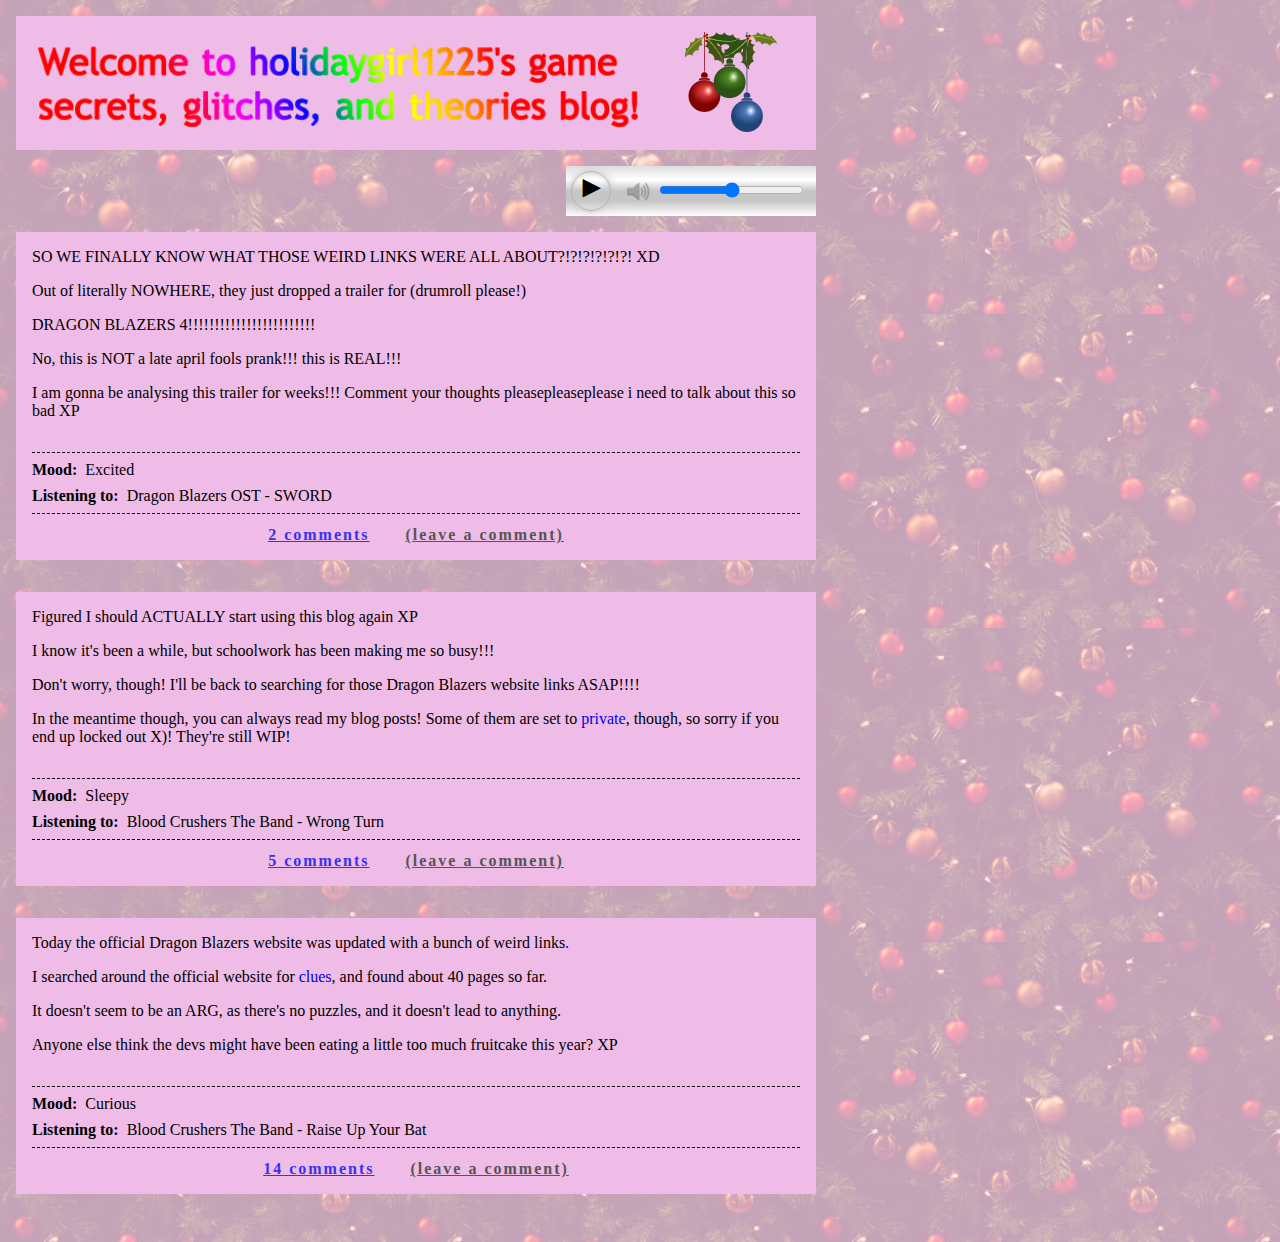
<file: index.html>
<html lang='en'>

<!-- Mirrored from deltarune.com/code/ by HTTrack Website Copier/3.x [XR&CO'2014], Wed, 18 Jun 2025 15:19:08 GMT -->
<!-- Added by HTTrack --><meta http-equiv="content-type" content="text/html;charset=utf-8" /><!-- /Added by HTTrack -->
<head>
  <meta content='text/html; charset=UTF-8' http-equiv='Content-Type'>
  <meta charset='utf-8'>
  <meta content='width=device-width' name='viewport'>
  <meta content='noindex' name='robots'>
  <title>Welcome to holidaygirl1225's game secrets, glitches, and theories blog!</title>
  <link href='assets/css/journal.css' rel='stylesheet' type='text/css'>
</head>
<body class='body'>
  <script src='assets/javascripts/jquery.js'></script>
  <div class='wrapper'>
    <h1 class='header'>
      
      <img alt='Welcome to holidaygirl1225&#39;s game secrets, glitches, and theories blog!' class='welcome' src='assets/images/welcome.png'>
      <img alt='Happy Holidays' class='ornament' src='assets/images/xmas.png'>
      
    </h1>

    
    <div class='music really-player-container'>
      <div class='really-player'>
        <button aria-label='Play' class='play-button'></button>
        <img aria-hidden='true' class='volume-icon' src='assets/images/volume.png'>
        <input aria-label='Volume' class='volume' max='100' min='0' type='range' value='50'>
        <audio loop volume='0.5'>
          <source src='assets/audio/gingerbread-house.mp3' type='audio/mp3'>
        </audio>
      </div>
    </div>
    
    <main>
	    <div class='post'>
<p>SO WE FINALLY KNOW WHAT THOSE WEIRD LINKS WERE ALL ABOUT?!?!?!?!?!?! XD</p>
<p>Out of literally NOWHERE, they just dropped a trailer for (drumroll please!)</p>
<p>DRAGON BLAZERS 4!!!!!!!!!!!!!!!!!!!!!!!!</p>
<p>No, this is NOT a late april fools prank!!! this is REAL!!!</p>
<p>I am gonna be analysing this trailer for weeks!!! Comment your thoughts pleasepleaseplease i need to talk about this so bad XP</p>
<div class='post-footer'>
<div class='mood'>
<strong>Mood:</strong>
<span>Excited</span>
</div>
<div class='listening-to'>
<strong>Listening to:</strong>
<span>Dragon Blazers OST - SWORD</span>
</div>
</div>
<div class='comments-footer'>
<a href='comments/post3.html'>2 comments</a>
<a class='disabled' href='#' title='Website owner only allows registered users to comment.'>(leave a comment)</a>
</div>
</div>

      <div class='post'>
<p>Figured I should ACTUALLY start using this blog again XP</p>
<p>I know it's been a while, but schoolwork has been making me so busy!!!</p>
<p>Don't worry, though! I'll be back to searching for those Dragon Blazers website links ASAP!!!!</p>
<p>In the meantime though, you can always read my blog posts! Some of them are set to <a href='when_heaven_met_hell/when_heaven_met_hell.html'>private</a>, though, so sorry if you end up locked out X)! They're still WIP!</p>
<div class='post-footer'>
<div class='mood'>
<strong>Mood:</strong>
<span>Sleepy</span>
</div>
<div class='listening-to'>
<strong>Listening to:</strong>
<span>Blood Crushers The Band - Wrong Turn</span>
</div>
</div>
<div class='comments-footer'>
<a href='comments/post2.html'>5 comments</a>
<a class='disabled' href='#' title='Website owner only allows registered users to comment.'>(leave a comment)</a>
</div>
</div>

      <div class='post'>
<p>Today the official Dragon Blazers website was updated with a bunch of weird links<a href="https://deltarune.com/chapter1">.</a></p>
<p>I searched around the official website for <a href="https://deltarune.com/egg">clues</a>, and found about 40 pages so far.</p>
<p>It doesn't seem to be an ARG, as there's no puzzles, and it doesn't lead to anything.</p>
<p>Anyone else think the devs might have been eating a little too much fruitcake this year? XP</p>
<div class='post-footer'>
<div class='mood'>
<strong>Mood:</strong>
<span>Curious</span>
</div>
<div class='listening-to'>
<strong>Listening to:</strong>
<span>Blood Crushers The Band - Raise Up Your Bat</span>
</div>
</div>
<div class='comments-footer'>
<a href='comments/post1.html'>14 comments</a>
<a class='disabled' href='#' title='Comments Disabled'>(leave a comment)</a>
</div>
</div>

    </main>

  </div>

  
  <script src='assets/javascripts/reallyplayer.js'></script>
  
  <script defer>if(!window.plausibleloaded){window.plausibleloaded=true;var onloadfunc = function() {!function(){"use strict";var t=window.location,e=window.document;function a(t,e){t&&console.warn("Ignoring Event: "+t),e&&e.callback&&e.callback()}function n(n,i){if(/^localhost$|^127(\.[0-9]+){0,2}\.[0-9]+$|^\[::1?\]$/.test(t.hostname)||"file:"===t.protocol)return a("localhost",i);if(window._phantom||window.__nightmare||window.navigator.webdriver||window.Cypress)return a(null,i);try{if("true"===window.localStorage.plausible_ignore)return a("localStorage flag",i)}catch(r){}var l={},o=(l.n=n,l.u=t.href,l.d="deltarune.com",l.r=e.referrer||null,i&&i.meta&&(l.m=JSON.stringify(i.meta)),i&&i.props&&(l.p=i.props),new XMLHttpRequest);o.open("POST.html","https://plausible.fangamer.eu/api/event",!0),o.setRequestHeader("Content-Type","text/plain"),o.send(JSON.stringify(l)),o.onreadystatechange=function(){4===o.readyState&&i&&i.callback&&i.callback()}}e.currentScript;var i=window.plausible&&window.plausible.q||[];window.plausible=n;for(var r,l=0;l<i.length;l++)n.apply(this,i[l]);function o(){r!==t.pathname&&(r=t.pathname,n("pageview"))};o();}();}; onloadfunc();}</script>
  
<script defer src="https:///beacon.min.js/" integrity="" data-cf-beacon='{"version":"2024.11.0","token":"377f50f2716b474ea394c9bbd3aaef87","ic_tag":null,"r":1,"server_timing":{"name":{"cfCacheStatus":true,"cfExtPri":true,"cfL4":true,"cfSpeedBrain":true},"location_startswith":null}}'false crossorigin="anonymous"></script>
</body>

<!-- Mirrored from deltarune.com/code/ by HTTrack Website Copier/3.x [XR&CO'2014], Wed, 18 Jun 2025 15:19:10 GMT -->
</html>
</file>
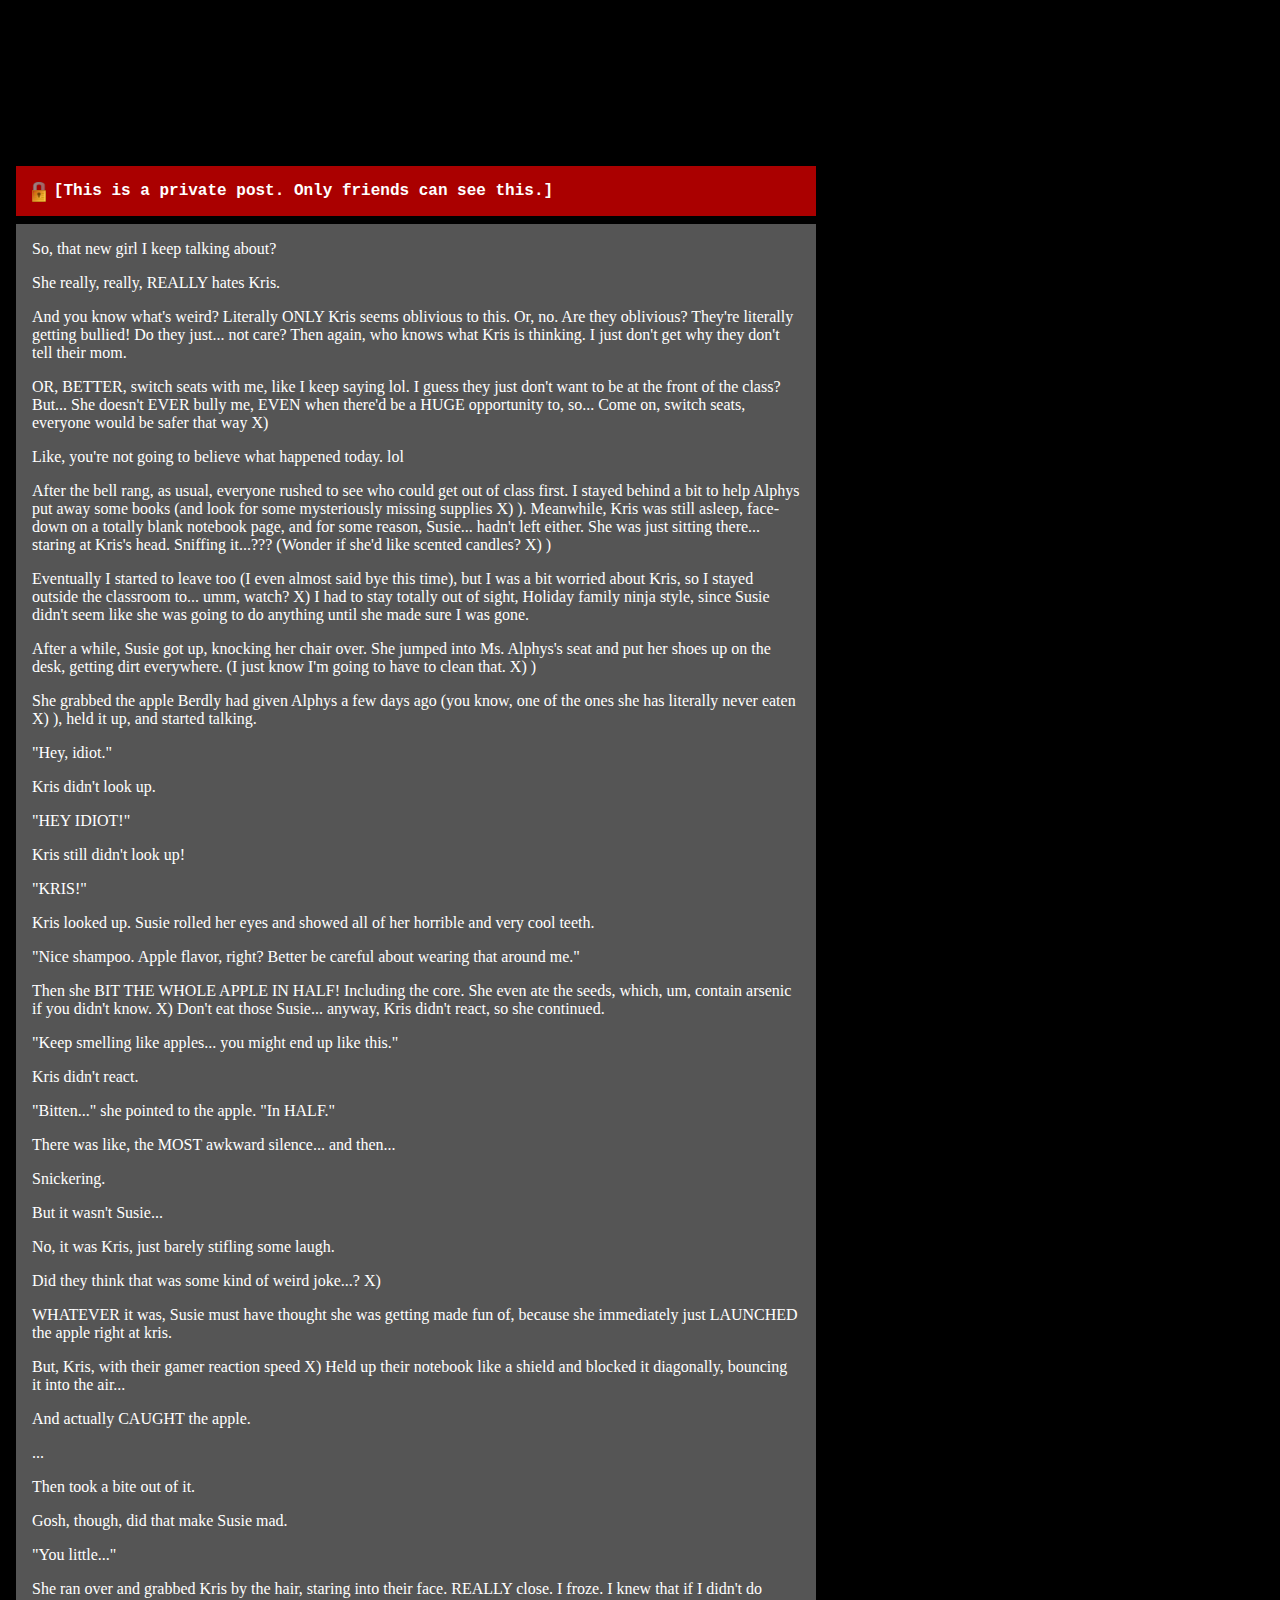
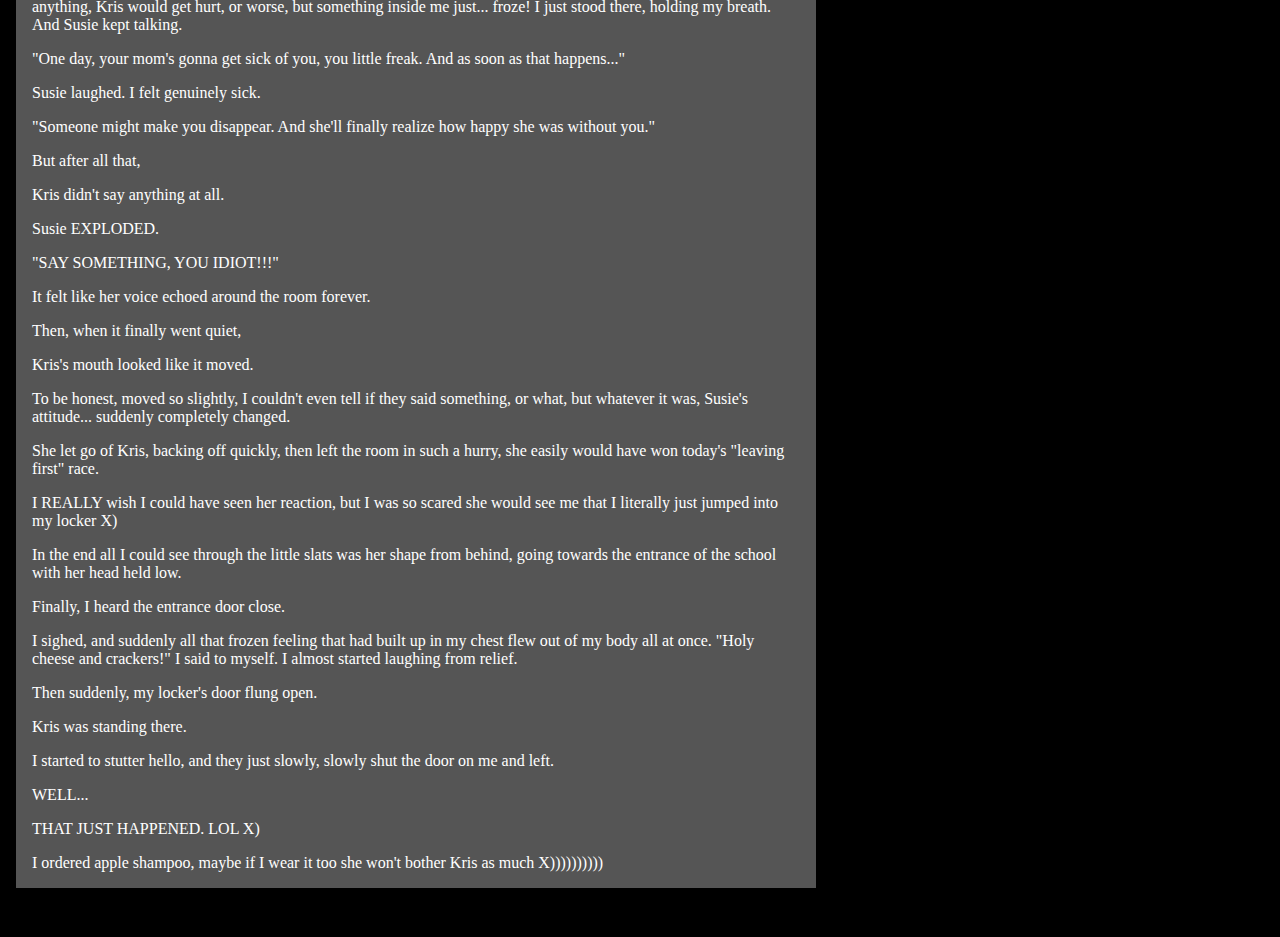
<file: 0TEMPLATEprivateblackblog/index.html>
<html lang='en'>

<!-- Mirrored from deltarune.com/the_n3w3st_g1rl_g1rl/ by HTTrack Website Copier/3.x [XR&CO'2014], Wed, 18 Jun 2025 15:25:48 GMT -->
<!-- Added by HTTrack --><meta http-equiv="content-type" content="text/html;charset=utf-8" /><!-- /Added by HTTrack -->
<head>
  <meta content='text/html; charset=UTF-8' http-equiv='Content-Type'>
  <meta charset='utf-8'>
  <meta content='width=device-width' name='viewport'>
  <meta content='noindex' name='robots'>
  <title>Welcome to holidaygirl1225's game secrets, glitches, and theories blog!</title>
  <link href='../assets/css/journal.css' rel='stylesheet' type='text/css'>
</head>
<body class='dark'>
  <script src='../assets/javascripts/jquery.js'></script>
  <div class='wrapper'>
    <h1 class='header'>
      
      <img alt='Welcome to holidaygirl1225&#39;s game secrets, glitches, and theories blog!' class='welcome' src='../assets/images/welcome.png'>
      <img alt='Happy Holidays' class='ornament' src='../assets/images/xmas.png'>
      
    </h1>

    

    <main>
      <div class='alert'>
<img alt='Lock' class='icon' src='../assets/images/lock.png'>
<span>[This is a private post. Only friends can see this.]</span>
</div>
<div class='post'>
<p>So, that new girl I keep talking about?</p>
<p>She really, really, REALLY hates Kris.</p>
<p>And you know what's weird? Literally ONLY Kris seems oblivious to this. Or, no. Are they oblivious? They're literally getting bullied! Do they just... not care? Then again, who knows what Kris is thinking. I just don't get why they don't tell their mom.</p>
<p>OR, BETTER, switch seats with me, like I keep saying lol. I guess they just don't want to be at the front of the class? But... She doesn't EVER bully me, EVEN when there'd be a HUGE opportunity to, so... Come on, switch seats, everyone would be safer that way X)</p>
<p>Like, you're not going to believe what happened today. lol</p>
<p>After the bell rang, as usual, everyone rushed to see who could get out of class first. I stayed behind a bit to help Alphys put away some books (and look for some mysteriously missing supplies X) ). Meanwhile, Kris was still asleep, face-down on a totally blank notebook page, and for some reason, Susie... hadn't left either. She was just sitting there... staring at Kris's head. Sniffing it...??? (Wonder if she'd like scented candles? X) )</p>
<p>Eventually I started to leave too (I even almost said bye this time), but I was a bit worried about Kris, so I stayed outside the classroom to... umm, watch? X) I had to stay totally out of sight, Holiday family ninja style, since Susie didn't seem like she was going to do anything until she made sure I was gone.</p>
<p>After a while, Susie got up, knocking her chair over. She jumped into Ms. Alphys's seat and put her shoes up on the desk, getting dirt everywhere. (I just know I'm going to have to clean that. X) )</p>
<p>She grabbed the apple Berdly had given Alphys a few days ago (you know, one of the ones she has literally never eaten X) ), held it up, and started talking.</p>
<p>"Hey, idiot."</p>
<p>Kris didn't look up.</p>
<p>"HEY IDIOT!"</p>
<p>Kris still didn't look up!</p>
<p>"KRIS!"</p>
<p>Kris looked up. Susie rolled her eyes and showed all of her horrible and very cool teeth.</p>
<p>"Nice shampoo. Apple flavor, right? Better be careful about wearing that around me."</p>
<p>Then she BIT THE WHOLE APPLE IN HALF! Including the core. She even ate the seeds, which, um, contain arsenic if you didn't know. X) Don't eat those Susie... anyway, Kris didn't react, so she continued.</p>
<p>"Keep smelling like apples... you might end up like this."</p>
<p>Kris didn't react.</p>
<p>"Bitten..." she pointed to the apple. "In HALF."</p>
<p>There was like, the MOST awkward silence... and then...</p>
<p>Snickering.</p>
<p>But it wasn't Susie...</p>
<p>No, it was Kris, just barely stifling some laugh.</p>
<p>Did they think that was some kind of weird joke...? X)</p>
<p>WHATEVER it was, Susie must have thought she was getting made fun of, because she immediately just LAUNCHED the apple right at kris.</p>
<p>But, Kris, with their gamer reaction speed X) Held up their notebook like a shield and blocked it diagonally, bouncing it into the air...</p>
<p>And actually CAUGHT the apple.</p>
<p>...</p>
<p>Then took a bite out of it.</p>
<p>Gosh, though, did that make Susie mad.</p>
<p>"You little..."</p>
<p>She ran over and grabbed Kris by the hair, staring into their face. REALLY close. I froze. I knew that if I didn't do anything, Kris would get hurt, or worse, but something inside me just... froze! I just stood there, holding my breath. And Susie kept talking.</p>
<p>"One day, your mom's gonna get sick of you, you little freak. And as soon as that happens..."</p>
<p>Susie laughed. I felt genuinely sick.</p>
<p>"Someone might make you disappear. And she'll finally realize how happy she was without you."</p>
<p>But after all that,</p>
<p>Kris didn't say anything at all.</p>
<p>Susie EXPLODED.</p>
<p>"SAY SOMETHING, YOU IDIOT!!!"</p>
<p>It felt like her voice echoed around the room forever.</p>
<p>Then, when it finally went quiet,</p>
<p>Kris's mouth looked like it moved.</p>
<p>To be honest, moved so slightly, I couldn't even tell if they said something, or what, but whatever it was, Susie's attitude... suddenly completely changed.</p>
<p>She let go of Kris, backing off quickly, then left the room in such a hurry, she easily would have won today's "leaving first" race.</p>
<p>I REALLY wish I could have seen her reaction, but I was so scared she would see me that I literally just jumped into my locker X)</p>
<p>In the end all I could see through the little slats was her shape from behind, going towards the entrance of the school with her head held low.</p>
<p>Finally, I heard the entrance door close.</p>
<p>I sighed, and suddenly all that frozen feeling that had built up in my chest flew out of my body all at once. "Holy cheese and crackers!" I said to myself. I almost started laughing from relief.</p>
<p>Then suddenly, my locker's door flung open.</p>
<p>Kris was standing there.</p>
<p>I started to stutter hello, and they just slowly, slowly shut the door on me and left.</p>
<p>WELL...</p>
<p>THAT JUST HAPPENED. LOL X)</p>
<p>I ordered apple shampoo, maybe if I wear it too she won't bother Kris as much X))))))))))</p>
</div>

    </main>

  </div>

  
  <script defer>if(!window.plausibleloaded){window.plausibleloaded=true;var onloadfunc = function() {!function(){"use strict";var t=window.location,e=window.document;function a(t,e){t&&console.warn("Ignoring Event: "+t),e&&e.callback&&e.callback()}function n(n,i){if(/^localhost$|^127(\.[0-9]+){0,2}\.[0-9]+$|^\[::1?\]$/.test(t.hostname)||"file:"===t.protocol)return a("localhost",i);if(window._phantom||window.__nightmare||window.navigator.webdriver||window.Cypress)return a(null,i);try{if("true"===window.localStorage.plausible_ignore)return a("localStorage flag",i)}catch(r){}var l={},o=(l.n=n,l.u=t.href,l.d="deltarune.com",l.r=e.referrer||null,i&&i.meta&&(l.m=JSON.stringify(i.meta)),i&&i.props&&(l.p=i.props),new XMLHttpRequest);o.open("POST.html","https://plausible.fangamer.eu/api/event",!0),o.setRequestHeader("Content-Type","text/plain"),o.send(JSON.stringify(l)),o.onreadystatechange=function(){4===o.readyState&&i&&i.callback&&i.callback()}}e.currentScript;var i=window.plausible&&window.plausible.q||[];window.plausible=n;for(var r,l=0;l<i.length;l++)n.apply(this,i[l]);function o(){r!==t.pathname&&(r=t.pathname,n("pageview"))};o();}();}; onloadfunc();}</script>
  
<script defer src="https://static.cloudflareinsights.com/beacon.min.js/vcd15cbe7772f49c399c6a5babf22c1241717689176015" integrity="sha512-ZpsOmlRQV6y907TI0dKBHq9Md29nnaEIPlkf84rnaERnq6zvWvPUqr2ft8M1aS28oN72PdrCzSjY4U6VaAw1EQ==" data-cf-beacon='{"rayId":"951bcd1b994c76c6","version":"2025.6.2","r":1,"serverTiming":{"name":{"cfExtPri":true,"cfEdge":true,"cfOrigin":true,"cfL4":true,"cfSpeedBrain":true,"cfCacheStatus":true}},"token":"377f50f2716b474ea394c9bbd3aaef87","b":1}' crossorigin="anonymous"></script>
</body>

<!-- Mirrored from deltarune.com/the_n3w3st_g1rl_g1rl/ by HTTrack Website Copier/3.x [XR&CO'2014], Wed, 18 Jun 2025 15:25:48 GMT -->
</html>
</file>
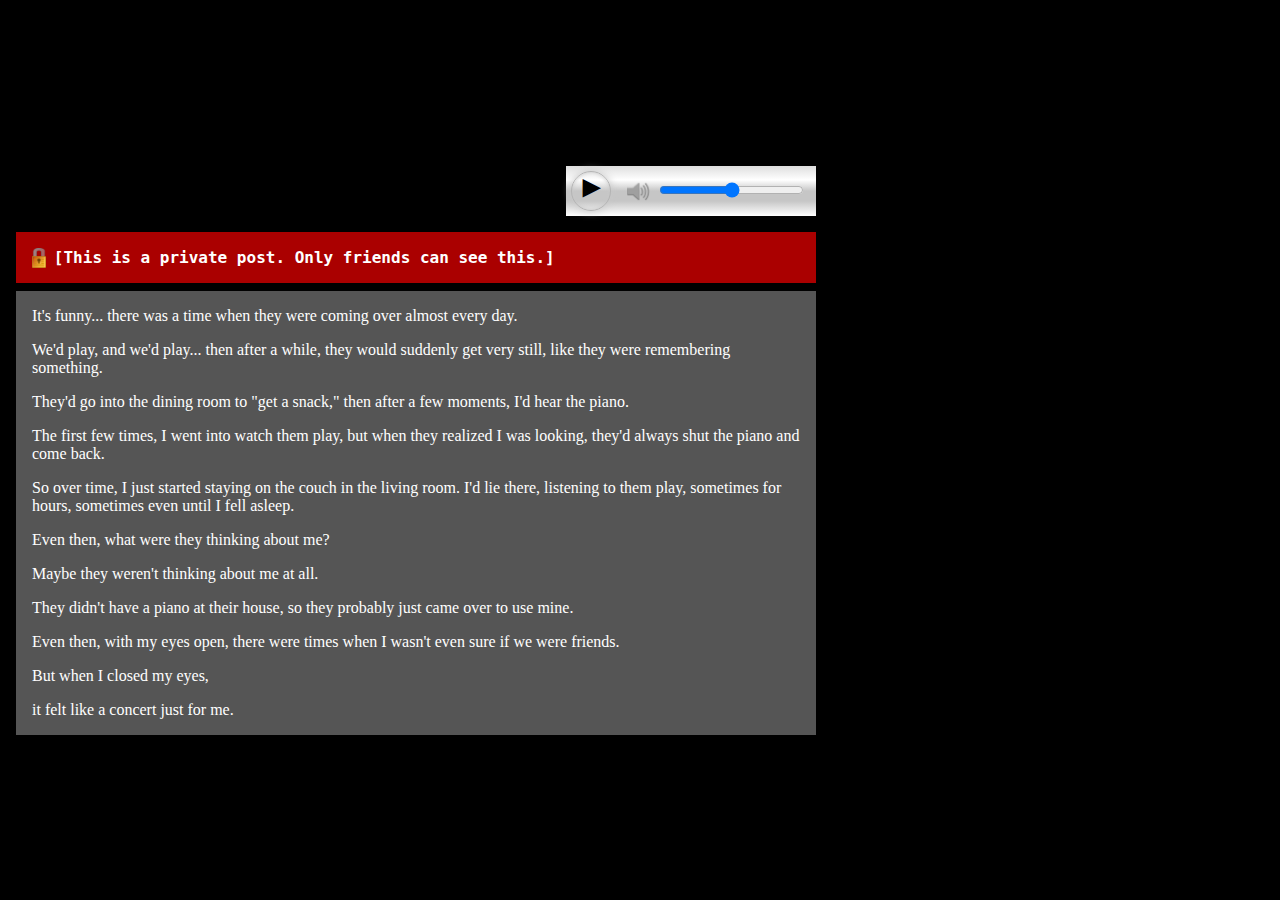
<file: 0TEMPLATEprivateblackblogwmusic/index.html>
<html lang='en'>

<!-- Mirrored from deltarune.com/kris_dreemurr_kris/ by HTTrack Website Copier/3.x [XR&CO'2014], Wed, 18 Jun 2025 15:25:47 GMT -->
<!-- Added by HTTrack --><meta http-equiv="content-type" content="text/html;charset=utf-8" /><!-- /Added by HTTrack -->
<head>
  <meta content='text/html; charset=UTF-8' http-equiv='Content-Type'>
  <meta charset='utf-8'>
  <meta content='width=device-width' name='viewport'>
  <meta content='noindex' name='robots'>
  <title>Welcome to holidaygirl1225's game secrets, glitches, and theories blog!</title>
  <link href='../assets/css/journal.css' rel='stylesheet' type='text/css'>
</head>
<body class='dark'>
  <script src='../assets/javascripts/jquery.js'></script>
  <div class='wrapper'>
    <h1 class='header'>
      
      <img alt='Welcome to holidaygirl1225&#39;s game secrets, glitches, and theories blog!' class='welcome' src='../assets/images/welcome.png'>
      <img alt='Happy Holidays' class='ornament' src='../assets/images/xmas.png'>
      
    </h1>

    
    <div class='music really-player-container'>
      <div class='really-player'>
        <button aria-label='Play' class='play-button'></button>
        <img aria-hidden='true' class='volume-icon' src='../assets/images/volume.png'>
        <input aria-label='Volume' class='volume' max='100' min='0' type='range' value='50'>
        <audio loop volume='0.5'>
          <source src='https://deltarune.com/assets/audio/pianpian.mp3' type='audio/mp3'>
        </audio>
      </div>
    </div>
    

    <main>
      <div class='alert'>
<img alt='Lock' class='icon' src='../assets/images/lock.png'>
<span>[This is a private post. Only friends can see this.]</span>
</div>
<div class='post'>
<p>It's funny... there was a time when they were coming over almost every day.</p>
<p>We'd play, and we'd play... then after a while, they would suddenly get very still, like they were remembering something.</p>
<p>They'd go into the dining room to "get a snack," then after a few moments, I'd hear the piano.</p>
<p>The first few times, I went into watch them play, but when they realized I was looking, they'd always shut the piano and come back.</p>
<p>So over time, I just started staying on the couch in the living room. I'd lie there, listening to them play, sometimes for hours, sometimes even until I fell asleep.</p>
<p>Even then, what were they thinking about me?</p>
<p>Maybe they weren't thinking about me at all.</p>
<p>They didn't have a piano at their house, so they probably just came over to use mine.</p>
<p>Even then, with my eyes open, there were times when I wasn't even sure if we were friends.</p>
<p>But when I closed my eyes,</p>
<p>it felt like a concert just for me.</p>
</div>

    </main>

  </div>

  
  <script src='../assets/javascripts/reallyplayer.js'></script>
  
  <script defer>if(!window.plausibleloaded){window.plausibleloaded=true;var onloadfunc = function() {!function(){"use strict";var t=window.location,e=window.document;function a(t,e){t&&console.warn("Ignoring Event: "+t),e&&e.callback&&e.callback()}function n(n,i){if(/^localhost$|^127(\.[0-9]+){0,2}\.[0-9]+$|^\[::1?\]$/.test(t.hostname)||"file:"===t.protocol)return a("localhost",i);if(window._phantom||window.__nightmare||window.navigator.webdriver||window.Cypress)return a(null,i);try{if("true"===window.localStorage.plausible_ignore)return a("localStorage flag",i)}catch(r){}var l={},o=(l.n=n,l.u=t.href,l.d="deltarune.com",l.r=e.referrer||null,i&&i.meta&&(l.m=JSON.stringify(i.meta)),i&&i.props&&(l.p=i.props),new XMLHttpRequest);o.open("POST.html","https://plausible.fangamer.eu/api/event",!0),o.setRequestHeader("Content-Type","text/plain"),o.send(JSON.stringify(l)),o.onreadystatechange=function(){4===o.readyState&&i&&i.callback&&i.callback()}}e.currentScript;var i=window.plausible&&window.plausible.q||[];window.plausible=n;for(var r,l=0;l<i.length;l++)n.apply(this,i[l]);function o(){r!==t.pathname&&(r=t.pathname,n("pageview"))};o();}();}; onloadfunc();}</script>
  
<script defer src="https://static.cloudflareinsights.com/beacon.min.js/vcd15cbe7772f49c399c6a5babf22c1241717689176015" integrity="sha512-ZpsOmlRQV6y907TI0dKBHq9Md29nnaEIPlkf84rnaERnq6zvWvPUqr2ft8M1aS28oN72PdrCzSjY4U6VaAw1EQ==" data-cf-beacon='{"rayId":"951bcd198fbc7773","version":"2025.6.2","r":1,"serverTiming":{"name":{"cfExtPri":true,"cfEdge":true,"cfOrigin":true,"cfL4":true,"cfSpeedBrain":true,"cfCacheStatus":true}},"token":"377f50f2716b474ea394c9bbd3aaef87","b":1}' crossorigin="anonymous"></script>
</body>

<!-- Mirrored from deltarune.com/kris_dreemurr_kris/ by HTTrack Website Copier/3.x [XR&CO'2014], Wed, 18 Jun 2025 15:25:47 GMT -->
</html>
</file>
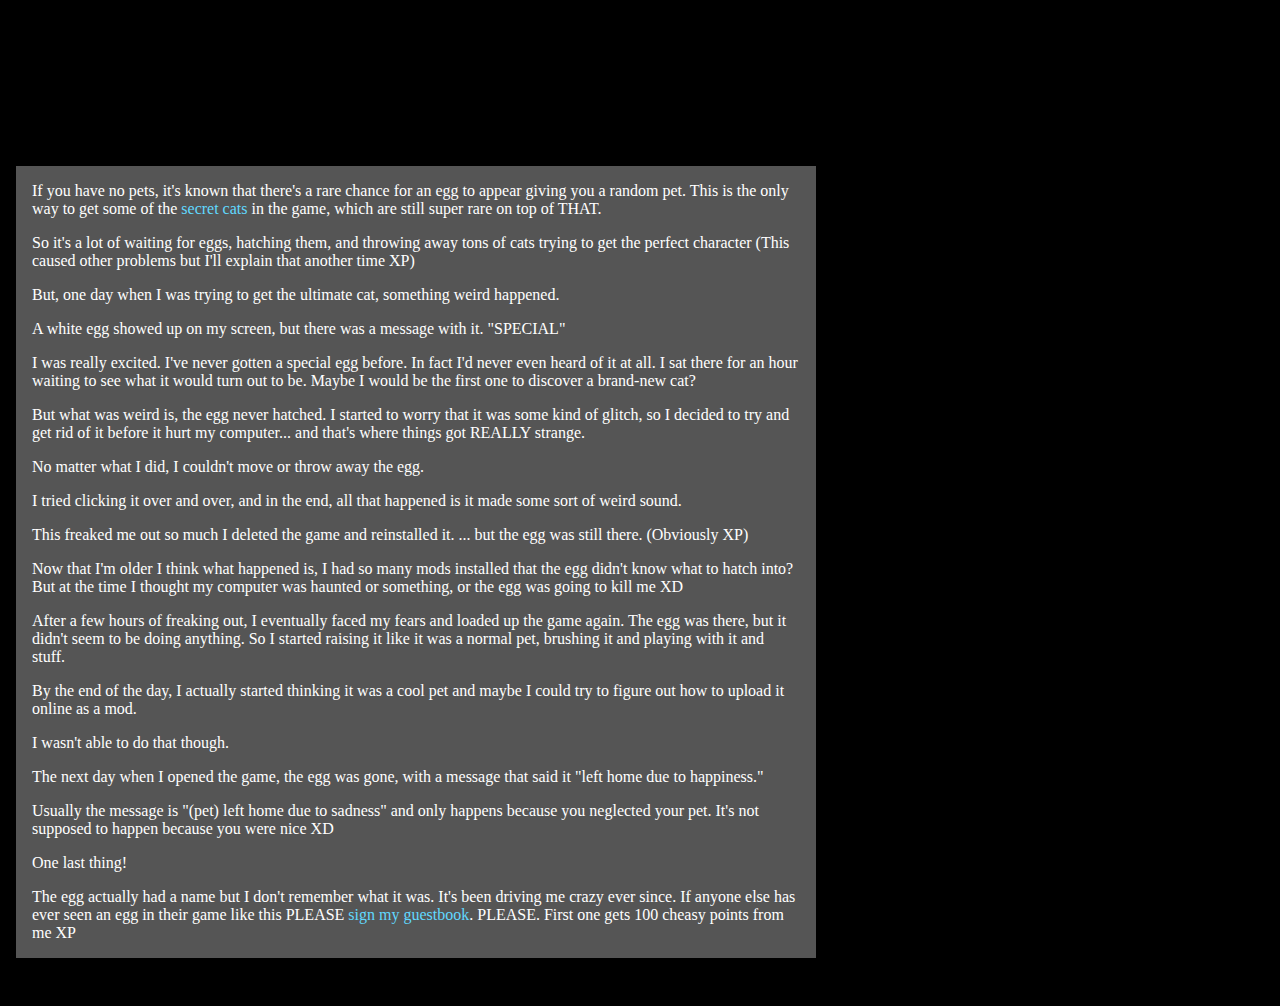
<file: 0TEMPLATEpublicblackblog/index.html>
<html lang='en'>

<!-- Mirrored from deltarune.com/egg/ by HTTrack Website Copier/3.x [XR&CO'2014], Wed, 18 Jun 2025 15:25:45 GMT -->
<!-- Added by HTTrack --><meta http-equiv="content-type" content="text/html;charset=utf-8" /><!-- /Added by HTTrack -->
<head>
  <meta content='text/html; charset=UTF-8' http-equiv='Content-Type'>
  <meta charset='utf-8'>
  <meta content='width=device-width' name='viewport'>
  <meta content='noindex' name='robots'>
  <title>Welcome to holidaygirl1225's game secrets, glitches, and theories blog!</title>
  <link href='../assets/css/journal.css' rel='stylesheet' type='text/css'>
</head>
<body class='dark'>
  <script src='../assets/javascripts/jquery.js'></script>
  <div class='wrapper'>
    <h1 class='header'>
      
      <img alt='Welcome to holidaygirl1225&#39;s game secrets, glitches, and theories blog!' class='welcome' src='../assets/images/welcome.png'>
      <img alt='Happy Holidays' class='ornament' src='../assets/images/xmas.png'>
      
    </h1>

    

    <main>
      <div class='post'>
<p>If you have no pets, it's known that there's a rare chance for an egg to appear giving you a random pet. This is the only way to get some of the <a href="https://deltarune.com/rain">secret cats</a> in the game, which are still super rare on top of THAT.</p>
<p>So it's a lot of waiting for eggs, hatching them, and throwing away tons of cats trying to get the perfect character (This caused other problems but I'll explain that another time XP)</p>
<p>But, one day when I was trying to get the ultimate cat, something weird happened.</p>
<p>A white egg showed up on my screen, but there was a message with it. "SPECIAL"</p>
<p>I was really excited. I've never gotten a special egg before. In fact I'd never even heard of it at all. I sat there for an hour waiting to see what it would turn out to be. Maybe I would be the first one to discover a brand-new cat?</p>
<p>But what was weird is, the egg never hatched. I started to worry that it was some kind of glitch, so I decided to try and get rid of it before it hurt my computer... and that's where things got REALLY strange.</p>
<p>No matter what I did, I couldn't move or throw away the egg.</p>
<p>I tried clicking it over and over, and in the end, all that happened is it made some sort of weird sound.</p>
<p>This freaked me out so much I deleted the game and reinstalled it. ... but the egg was still there. (Obviously XP)</p>
<p>Now that I'm older I think what happened is, I had so many mods installed that the egg didn't know what to hatch into? But at the time I thought my computer was haunted or something, or the egg was going to kill me XD</p>
<p>After a few hours of freaking out, I eventually faced my fears and loaded up the game again. The egg was there, but it didn't seem to be doing anything. So I started raising it like it was a normal pet, brushing it and playing with it and stuff.</p>
<p>By the end of the day, I actually started thinking it was a cool pet and maybe I could try to figure out how to upload it online as a mod.</p>
<p>I wasn't able to do that though.</p>
<p>The next day when I opened the game, the egg was gone, with a message that said it "left home due to happiness."</p>
<p>Usually the message is "(pet) left home due to sadness" and only happens because you neglected your pet. It's not supposed to happen because you were nice XD</p>
<p>One last thing!</p>
<p>The egg actually had a name but I don't remember what it was. It's been driving me crazy ever since. If anyone else has ever seen an egg in their game like this PLEASE <a href='https://deltarune.com/code/'>sign my guestbook</a>. PLEASE. First one gets 100 cheasy points from me XP</p>
</div>

    </main>

  </div>

  
  <script defer>if(!window.plausibleloaded){window.plausibleloaded=true;var onloadfunc = function() {!function(){"use strict";var t=window.location,e=window.document;function a(t,e){t&&console.warn("Ignoring Event: "+t),e&&e.callback&&e.callback()}function n(n,i){if(/^localhost$|^127(\.[0-9]+){0,2}\.[0-9]+$|^\[::1?\]$/.test(t.hostname)||"file:"===t.protocol)return a("localhost",i);if(window._phantom||window.__nightmare||window.navigator.webdriver||window.Cypress)return a(null,i);try{if("true"===window.localStorage.plausible_ignore)return a("localStorage flag",i)}catch(r){}var l={},o=(l.n=n,l.u=t.href,l.d="deltarune.com",l.r=e.referrer||null,i&&i.meta&&(l.m=JSON.stringify(i.meta)),i&&i.props&&(l.p=i.props),new XMLHttpRequest);o.open("POST.html","https://plausible.fangamer.eu/api/event",!0),o.setRequestHeader("Content-Type","text/plain"),o.send(JSON.stringify(l)),o.onreadystatechange=function(){4===o.readyState&&i&&i.callback&&i.callback()}}e.currentScript;var i=window.plausible&&window.plausible.q||[];window.plausible=n;for(var r,l=0;l<i.length;l++)n.apply(this,i[l]);function o(){r!==t.pathname&&(r=t.pathname,n("pageview"))};o();}();}; onloadfunc();}</script>
  
<script defer src="https:///beacon.min.js/" integrity="" data-cf-beacon='{"version":"2024.11.0","token":"377f50f2716b474ea394c9bbd3aaef87","ic_tag":null,"r":1,"server_timing":{"name":{"cfCacheStatus":true,"cfExtPri":true,"cfL4":true,"cfSpeedBrain":true},"location_startswith":null}}'false crossorigin="anonymous"></script>
</body>

<!-- Mirrored from deltarune.com/egg/ by HTTrack Website Copier/3.x [XR&CO'2014], Wed, 18 Jun 2025 15:25:46 GMT -->
</html>
</file>
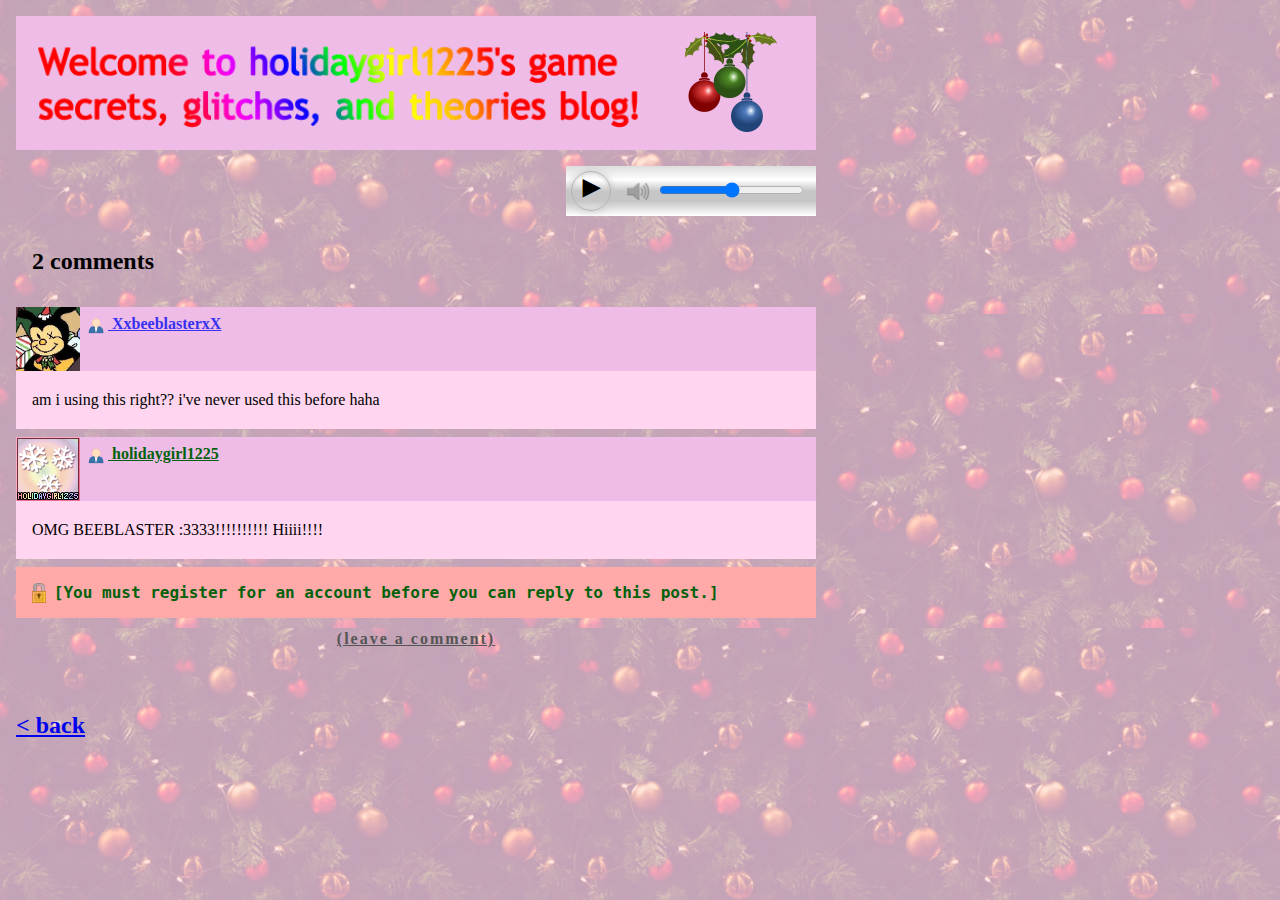
<file: comments/comments.html>
<html lang='en'>

<!-- Mirrored from deltarune.com/code/comments/ by HTTrack Website Copier/3.x [XR&CO'2014], Wed, 18 Jun 2025 15:19:10 GMT -->
<!-- Added by HTTrack --><meta http-equiv="content-type" content="text/html;charset=utf-8" /><!-- /Added by HTTrack -->
<head>
  <meta content='text/html; charset=UTF-8' http-equiv='Content-Type'>
  <meta charset='utf-8'>
  <meta content='width=device-width' name='viewport'>
  <meta content='noindex' name='robots'>
  <title>Welcome to holidaygirl1225's game secrets, glitches, and theories blog!</title>
  <link href='../assets/css/journal.css' rel='stylesheet' type='text/css'>
</head>
<body class='body'>
  <script src='../assets/javascripts/jquery.js'></script>
  <div class='wrapper'>
    <h1 class='header'>
      
      <img alt='Welcome to holidaygirl1225&#39;s game secrets, glitches, and theories blog!' class='welcome' src='../assets/images/welcome.png'>
      <img alt='Happy Holidays' class='ornament' src='../assets/images/xmas.png'>
      
    </h1>

    
    <div class='music really-player-container'>
      <div class='really-player'>
        <button aria-label='Play' class='play-button'></button>
        <img aria-hidden='true' class='volume-icon' src='../assets/images/volume.png'>
        <input aria-label='Volume' class='volume' max='100' min='0' type='range' value='50'>
        <audio loop volume='0.5'>
          <source src='https://deltarune.com/assets/audio/midi-holiday-country.mp3' type='audio/mp3'>
        </audio>
      </div>
    </div>
    

    <main>
      <h2 class='comments-header'>2 comments</h2>
<div class='comment'>
<div class='author'>
<img alt='Default Avatar' class='avatar' src='../assets/images/goldie.png'>
<div class='user'>
<img alt='User' class='icon' src='../assets/images/user-icon.png'>
<span class='name'>XxbeeblasterxX</span>
</div>
</div>
<div class='comment-body'>
<p>am i using this right?? i've never used this before haha</p>
</div>
</div>

<div class='comment'>
<div class='author'>
<img alt='Default Avatar' class='avatar' src='../assets/images/holidaygirl-icon.gif'>
<div class='user admin'>
<img alt='User' class='icon' src='../assets/images/user-icon.png'>
<span class='name'>holidaygirl1225</span>
</div>
</div>
<div class='comment-body'>
<p>OMG BEEBLASTER :3333!!!!!!!!!! Hiiii!!!!</p>
</div>
</div>

<div class='alert'>
<img alt='Lock' class='icon' src='../assets/images/lock.png'>
<span>[You must register for an account before you can reply to this post.]</span>
</div>
<div class='comments-footer'>
<a class='disabled' href='#' title='Website owner only allows registered users to comment.'>(leave a comment)</a>
</div>
<a class='back' href='../index.html'>< back</a>
<script>
  var n = 'smartgenius555';
  for (var i = 0; i < 8; i++) {
    n += Math.floor(Math.random() * 10);
  }
  $('.n').html(n);
</script>

    </main>

  </div>

  
  <script src='../assets/javascripts/reallyplayer.js'></script>
  
  <script defer>if(!window.plausibleloaded){window.plausibleloaded=true;var onloadfunc = function() {!function(){"use strict";var t=window.location,e=window.document;function a(t,e){t&&console.warn("Ignoring Event: "+t),e&&e.callback&&e.callback()}function n(n,i){if(/^localhost$|^127(\.[0-9]+){0,2}\.[0-9]+$|^\[::1?\]$/.test(t.hostname)||"file:"===t.protocol)return a("localhost",i);if(window._phantom||window.__nightmare||window.navigator.webdriver||window.Cypress)return a(null,i);try{if("true"===window.localStorage.plausible_ignore)return a("localStorage flag",i)}catch(r){}var l={},o=(l.n=n,l.u=t.href,l.d="deltarune.com",l.r=e.referrer||null,i&&i.meta&&(l.m=JSON.stringify(i.meta)),i&&i.props&&(l.p=i.props),new XMLHttpRequest);o.open("POST.html","https://plausible.fangamer.eu/api/event",!0),o.setRequestHeader("Content-Type","text/plain"),o.send(JSON.stringify(l)),o.onreadystatechange=function(){4===o.readyState&&i&&i.callback&&i.callback()}}e.currentScript;var i=window.plausible&&window.plausible.q||[];window.plausible=n;for(var r,l=0;l<i.length;l++)n.apply(this,i[l]);function o(){r!==t.pathname&&(r=t.pathname,n("pageview"))};o();}();}; onloadfunc();}</script>
  
<script defer src="https://static.cloudflareinsights.com/beacon.min.js/vcd15cbe7772f49c399c6a5babf22c1241717689176015" integrity="sha512-ZpsOmlRQV6y907TI0dKBHq9Md29nnaEIPlkf84rnaERnq6zvWvPUqr2ft8M1aS28oN72PdrCzSjY4U6VaAw1EQ==" data-cf-beacon='{"rayId":"951bc3668f81fcfd","version":"2025.6.2","r":1,"serverTiming":{"name":{"cfExtPri":true,"cfEdge":true,"cfOrigin":true,"cfL4":true,"cfSpeedBrain":true,"cfCacheStatus":true}},"token":"377f50f2716b474ea394c9bbd3aaef87","b":1}' crossorigin="anonymous"></script>
</body>

<!-- Mirrored from deltarune.com/code/comments/ by HTTrack Website Copier/3.x [XR&CO'2014], Wed, 18 Jun 2025 15:19:11 GMT -->
</html>
</file>
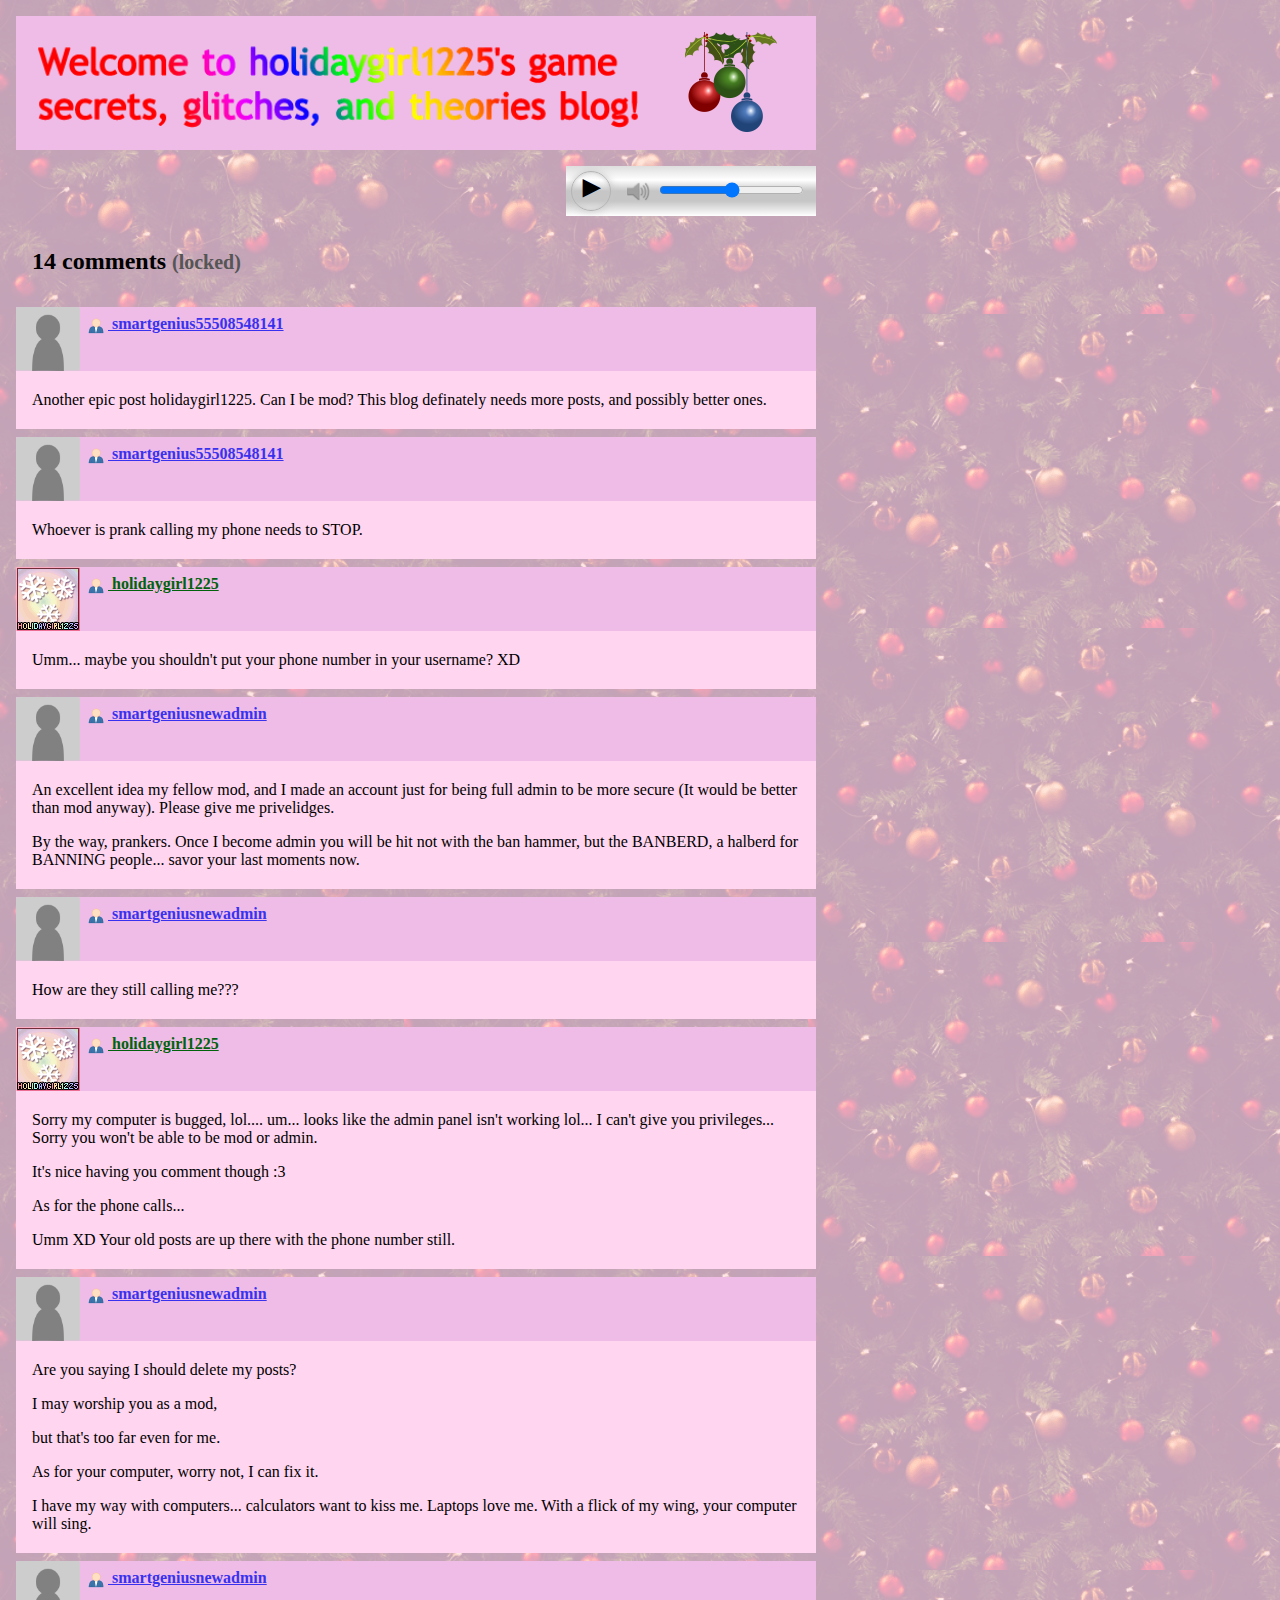
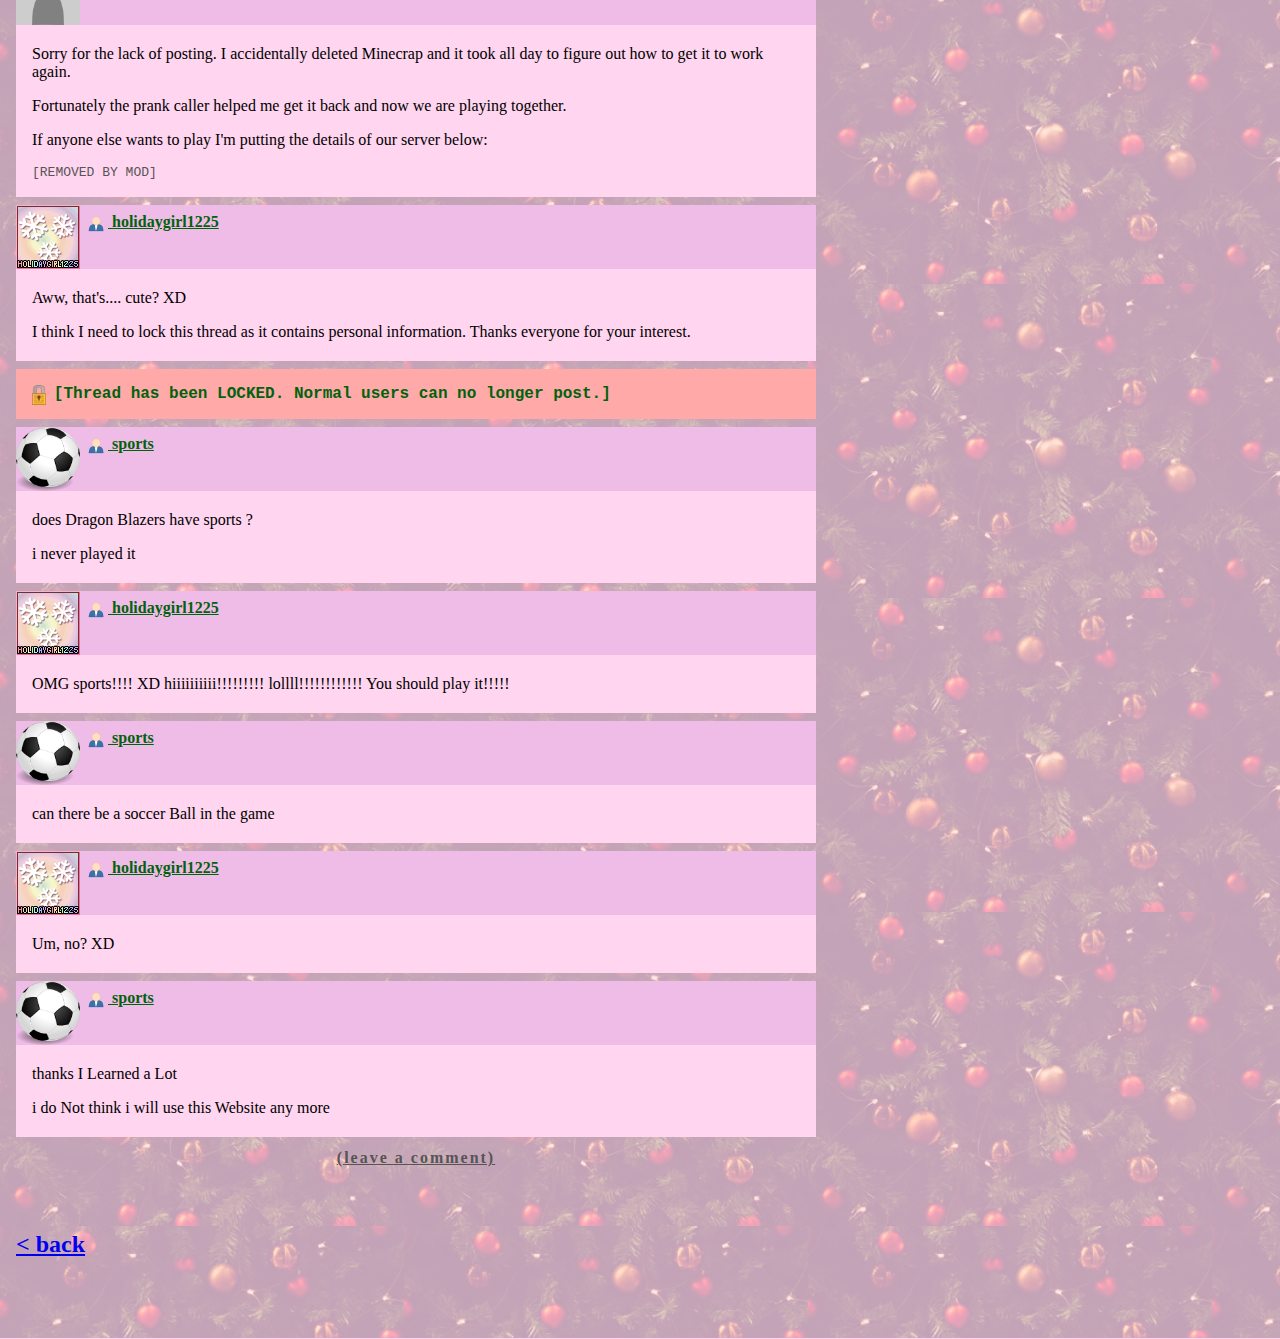
<file: comments/original.html>
<html lang='en'>

<!-- Mirrored from deltarune.com/code/comments/ by HTTrack Website Copier/3.x [XR&CO'2014], Wed, 18 Jun 2025 15:19:10 GMT -->
<!-- Added by HTTrack --><meta http-equiv="content-type" content="text/html;charset=utf-8" /><!-- /Added by HTTrack -->
<head>
  <meta content='text/html; charset=UTF-8' http-equiv='Content-Type'>
  <meta charset='utf-8'>
  <meta content='width=device-width' name='viewport'>
  <meta content='noindex' name='robots'>
  <title>Welcome to holidaygirl1225's game secrets, glitches, and theories blog!</title>
  <link href='../assets/css/journal.css' rel='stylesheet' type='text/css'>
</head>
<body class='body'>
  <script src='../assets/javascripts/jquery.js'></script>
  <div class='wrapper'>
    <h1 class='header'>
      
      <img alt='Welcome to holidaygirl1225&#39;s game secrets, glitches, and theories blog!' class='welcome' src='../assets/images/welcome.png'>
      <img alt='Happy Holidays' class='ornament' src='../assets/images/xmas.png'>
      
    </h1>

    
    <div class='music really-player-container'>
      <div class='really-player'>
        <button aria-label='Play' class='play-button'></button>
        <img aria-hidden='true' class='volume-icon' src='../assets/images/volume.png'>
        <input aria-label='Volume' class='volume' max='100' min='0' type='range' value='50'>
        <audio loop volume='0.5'>
          <source src='https://deltarune.com/assets/audio/midi-holiday-country.mp3' type='audio/mp3'>
        </audio>
      </div>
    </div>
    

    <main>
      <h2 class='comments-header'>14 comments <small>(locked)</small></h2>
<div class='comment'>
<div class='author'>
<img alt='Default Avatar' class='avatar' src='../assets/images/user.png'>
<div class='user'>
<img alt='User' class='icon' src='../assets/images/user-icon.png'>
<span class='name n'>smartgenius5554738292</span>
</div>
</div>
<div class='comment-body'>
<p>Another epic post holidaygirl1225. Can I be mod? This blog definately needs more posts, and possibly better ones.</p>
</div>
</div>
<div class='comment'>
<div class='author'>
<img alt='Default Avatar' class='avatar' src='../assets/images/user.png'>
<div class='user'>
<img alt='User' class='icon' src='../assets/images/user-icon.png'>
<span class='name n'>smartgenius5554738292</span>
</div>
</div>
<div class='comment-body'>
<p>Whoever is prank calling my phone needs to STOP.</p>
</div>
</div>
<div class='comment'>
<div class='author'>
<img alt='Default Avatar' class='avatar' src='../assets/images/holidaygirl-icon.gif'>
<div class='user admin'>
<img alt='User' class='icon' src='../assets/images/user-icon.png'>
<span class='name'>holidaygirl1225</span>
</div>
</div>
<div class='comment-body'>
<p>Umm... maybe you shouldn't put your phone number in your username? XD</p>
</div>
</div>
<div class='comment'>
<div class='author'>
<img alt='Default Avatar' class='avatar' src='../assets/images/user.png'>
<div class='user'>
<img alt='User' class='icon' src='../assets/images/user-icon.png'>
<span class='name'>smartgeniusnewadmin</span>
</div>
</div>
<div class='comment-body'>
<p>An excellent idea my fellow mod, and I made an account just for being full admin to be more secure (It would be better than mod anyway). Please give me privelidges.</p>
<p>By the way, prankers. Once I become admin you will be hit not with the ban hammer, but the BANBERD, a halberd for BANNING people... savor your last moments now.</p>
</div>
</div>
<div class='comment'>
<div class='author'>
<img alt='Default Avatar' class='avatar' src='../assets/images/user.png'>
<div class='user'>
<img alt='User' class='icon' src='../assets/images/user-icon.png'>
<span class='name'>smartgeniusnewadmin</span>
</div>
</div>
<div class='comment-body'>
<p>How are they still calling me???</p>
</div>
</div>
<div class='comment'>
<div class='author'>
<img alt='Default Avatar' class='avatar' src='../assets/images/holidaygirl-icon.gif'>
<div class='user admin'>
<img alt='User' class='icon' src='../assets/images/user-icon.png'>
<span class='name'>holidaygirl1225</span>
</div>
</div>
<div class='comment-body'>
<p>Sorry my computer is bugged, lol.... um... looks like the admin panel isn't working lol... I can't give you privileges... Sorry you won't be able to be mod or admin.</p>
<p>It's nice having you comment though :3</p>
<p>As for the phone calls...</p>
<p>Umm XD Your old posts are up there with the phone number still.</p>
</div>
</div>
<div class='comment'>
<div class='author'>
<img alt='Default Avatar' class='avatar' src='../assets/images/user.png'>
<div class='user'>
<img alt='User' class='icon' src='../assets/images/user-icon.png'>
<span class='name'>smartgeniusnewadmin</span>
</div>
</div>
<div class='comment-body'>
<p>Are you saying I should delete my posts?</p>
<p>I may worship you as a mod,</p>
<p>but that's too far even for me.</p>
<p>As for your computer, worry not, I can fix it.</p>
<p>I have my way with computers... calculators want to kiss me. Laptops love me. With a flick of my wing, your computer will sing.</p>
</div>
</div>
<div class='comment'>
<div class='author'>
<img alt='Default Avatar' class='avatar' src='../assets/images/user.png'>
<div class='user'>
<img alt='User' class='icon' src='../assets/images/user-icon.png'>
<span class='name'>smartgeniusnewadmin</span>
</div>
</div>
<div class='comment-body'>
<p>Sorry for the lack of posting. I accidentally deleted Minecrap and it took all day to figure out how to get it to work again.</p>
<p>Fortunately the prank caller helped me get it back and now we are playing together.</p>
<p>If anyone else wants to play I'm putting the details of our server below:</p>
<p class='deleted'>[REMOVED BY MOD]</p>
</div>
</div>
<div class='comment'>
<div class='author'>
<img alt='Default Avatar' class='avatar' src='../assets/images/holidaygirl-icon.gif'>
<div class='user admin'>
<img alt='User' class='icon' src='../assets/images/user-icon.png'>
<span class='name'>holidaygirl1225</span>
</div>
</div>
<div class='comment-body'>
<p>Aww, that's.... cute? XD</p>
<p>I think I need to lock this thread as it contains personal information. Thanks everyone for your interest.</p>
</div>
</div>
<div class='alert'>
<img alt='Lock' class='icon' src='../assets/images/lock.png'>
<span>[Thread has been LOCKED. Normal users can no longer post.]</span>
</div>
<div class='comment'>
<div class='author'>
<img alt='Soccer Ball' class='avatar' src='../assets/images/sports.png'>
<div class='user admin'>
<img alt='User' class='icon' src='../assets/images/user-icon.png'>
<span class='name'>sports</span>
</div>
</div>
<div class='comment-body'>
<p>does Dragon Blazers have sports ?</p>
<p>i never played it</p>
</div>
</div>
<div class='comment'>
<div class='author'>
<img alt='Default Avatar' class='avatar' src='../assets/images/holidaygirl-icon.gif'>
<div class='user admin'>
<img alt='User' class='icon' src='../assets/images/user-icon.png'>
<span class='name'>holidaygirl1225</span>
</div>
</div>
<div class='comment-body'>
<p>OMG sports!!!! XD hiiiiiiiiii!!!!!!!!! lollll!!!!!!!!!!!! You should play it!!!!!</p>
</div>
</div>
<div class='comment'>
<div class='author'>
<img alt='Soccer Ball' class='avatar' src='../assets/images/sports.png'>
<div class='user admin'>
<img alt='User' class='icon' src='../assets/images/user-icon.png'>
<span class='name'>sports</span>
</div>
</div>
<div class='comment-body'>
<p>can there be a soccer Ball in the game</p>
</div>
</div>
<div class='comment'>
<div class='author'>
<img alt='Default Avatar' class='avatar' src='../assets/images/holidaygirl-icon.gif'>
<div class='user admin'>
<img alt='User' class='icon' src='../assets/images/user-icon.png'>
<span class='name'>holidaygirl1225</span>
</div>
</div>
<div class='comment-body'>
<p>Um, no? XD</p>
</div>
</div>
<div class='comment'>
<div class='author'>
<img alt='Soccer Ball' class='avatar' src='../assets/images/sports.png'>
<div class='user admin'>
<img alt='User' class='icon' src='../assets/images/user-icon.png'>
<span class='name'>sports</span>
</div>
</div>
<div class='comment-body'>
<p>thanks I Learned a Lot</p>
<p>i do Not think i will use this Website any more</p>
</div>
</div>
<div class='comments-footer'>
<a class='disabled' href='#' title='Comments Disabled'>(leave a comment)</a>
</div>
<a class='back' href='../index.html'>< back</a>
<script>
  var n = 'smartgenius555';
  for (var i = 0; i < 8; i++) {
    n += Math.floor(Math.random() * 10);
  }
  $('.n').html(n);
</script>

    </main>

  </div>

  
  <script src='../assets/javascripts/reallyplayer.js'></script>
  
  <script defer>if(!window.plausibleloaded){window.plausibleloaded=true;var onloadfunc = function() {!function(){"use strict";var t=window.location,e=window.document;function a(t,e){t&&console.warn("Ignoring Event: "+t),e&&e.callback&&e.callback()}function n(n,i){if(/^localhost$|^127(\.[0-9]+){0,2}\.[0-9]+$|^\[::1?\]$/.test(t.hostname)||"file:"===t.protocol)return a("localhost",i);if(window._phantom||window.__nightmare||window.navigator.webdriver||window.Cypress)return a(null,i);try{if("true"===window.localStorage.plausible_ignore)return a("localStorage flag",i)}catch(r){}var l={},o=(l.n=n,l.u=t.href,l.d="deltarune.com",l.r=e.referrer||null,i&&i.meta&&(l.m=JSON.stringify(i.meta)),i&&i.props&&(l.p=i.props),new XMLHttpRequest);o.open("POST.html","https://plausible.fangamer.eu/api/event",!0),o.setRequestHeader("Content-Type","text/plain"),o.send(JSON.stringify(l)),o.onreadystatechange=function(){4===o.readyState&&i&&i.callback&&i.callback()}}e.currentScript;var i=window.plausible&&window.plausible.q||[];window.plausible=n;for(var r,l=0;l<i.length;l++)n.apply(this,i[l]);function o(){r!==t.pathname&&(r=t.pathname,n("pageview"))};o();}();}; onloadfunc();}</script>
  
<script defer src="https://static.cloudflareinsights.com/beacon.min.js/vcd15cbe7772f49c399c6a5babf22c1241717689176015" integrity="sha512-ZpsOmlRQV6y907TI0dKBHq9Md29nnaEIPlkf84rnaERnq6zvWvPUqr2ft8M1aS28oN72PdrCzSjY4U6VaAw1EQ==" data-cf-beacon='{"rayId":"951bc3668f81fcfd","version":"2025.6.2","r":1,"serverTiming":{"name":{"cfExtPri":true,"cfEdge":true,"cfOrigin":true,"cfL4":true,"cfSpeedBrain":true,"cfCacheStatus":true}},"token":"377f50f2716b474ea394c9bbd3aaef87","b":1}' crossorigin="anonymous"></script>
</body>

<!-- Mirrored from deltarune.com/code/comments/ by HTTrack Website Copier/3.x [XR&CO'2014], Wed, 18 Jun 2025 15:19:11 GMT -->
</html>
</file>
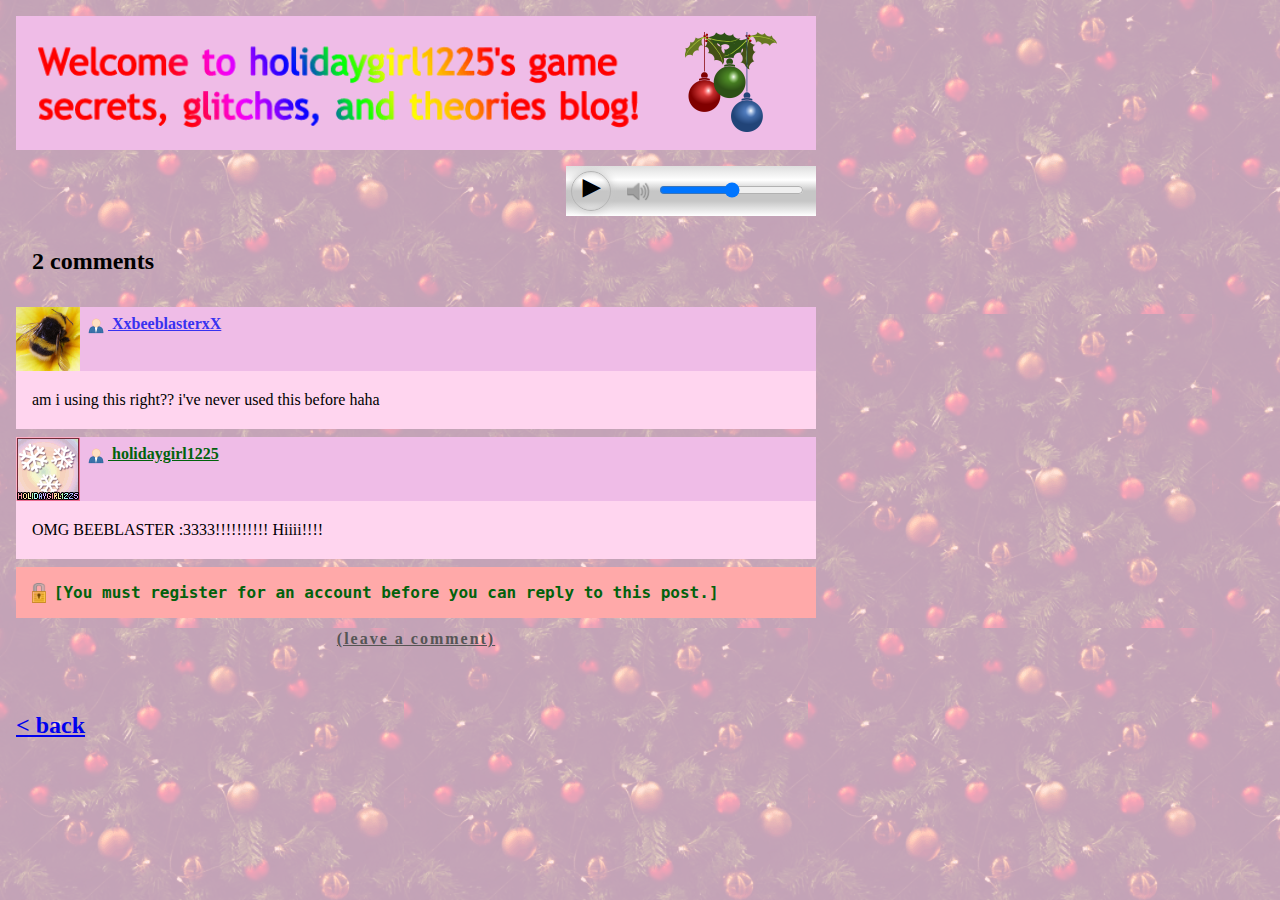
<file: comments/post2.html>
<html lang='en'>

<!-- Mirrored from deltarune.com/code/comments/ by HTTrack Website Copier/3.x [XR&CO'2014], Wed, 18 Jun 2025 15:19:10 GMT -->
<!-- Added by HTTrack --><meta http-equiv="content-type" content="text/html;charset=utf-8" /><!-- /Added by HTTrack -->
<head>
  <meta content='text/html; charset=UTF-8' http-equiv='Content-Type'>
  <meta charset='utf-8'>
  <meta content='width=device-width' name='viewport'>
  <meta content='noindex' name='robots'>
  <title>Welcome to holidaygirl1225's game secrets, glitches, and theories blog!</title>
  <link href='../assets/css/journal.css' rel='stylesheet' type='text/css'>
</head>
<body class='body'>
  <script src='../assets/javascripts/jquery.js'></script>
  <div class='wrapper'>
    <h1 class='header'>
      
      <img alt='Welcome to holidaygirl1225&#39;s game secrets, glitches, and theories blog!' class='welcome' src='../assets/images/welcome.png'>
      <img alt='Happy Holidays' class='ornament' src='../assets/images/xmas.png'>
      
    </h1>

    
    <div class='music really-player-container'>
      <div class='really-player'>
        <button aria-label='Play' class='play-button'></button>
        <img aria-hidden='true' class='volume-icon' src='../assets/images/volume.png'>
        <input aria-label='Volume' class='volume' max='100' min='0' type='range' value='50'>
        <audio loop volume='0.5'>
          <source src='https://deltarune.com/assets/audio/midi-holiday-country.mp3' type='audio/mp3'>
        </audio>
      </div>
    </div>
    

    <main>
      <h2 class='comments-header'>2 comments</h2>
<div class='comment'>
<div class='author'>
<img alt='Default Avatar' class='avatar' src='../assets/images/bee.png'>
<div class='user'>
<img alt='User' class='icon' src='../assets/images/user-icon.png'>
<span class='name'>XxbeeblasterxX</span>
</div>
</div>
<div class='comment-body'>
<p>am i using this right?? i've never used this before haha</p>
</div>
</div>

<div class='comment'>
<div class='author'>
<img alt='Default Avatar' class='avatar' src='../assets/images/holidaygirl-icon.gif'>
<div class='user admin'>
<img alt='User' class='icon' src='../assets/images/user-icon.png'>
<span class='name'>holidaygirl1225</span>
</div>
</div>
<div class='comment-body'>
<p>OMG BEEBLASTER :3333!!!!!!!!!! Hiiii!!!!</p>
</div>
</div>

<div class='alert'>
<img alt='Lock' class='icon' src='../assets/images/lock.png'>
<span>[You must register for an account before you can reply to this post.]</span>
</div>
<div class='comments-footer'>
<a class='disabled' href='#' title='Website owner only allows registered users to comment.'>(leave a comment)</a>
</div>
<a class='back' href='../index.html'>< back</a>
<script>
  var n = 'smartgenius555';
  for (var i = 0; i < 8; i++) {
    n += Math.floor(Math.random() * 10);
  }
  $('.n').html(n);
</script>

    </main>

  </div>

  
  <script src='../assets/javascripts/reallyplayer.js'></script>
  
  <script defer>if(!window.plausibleloaded){window.plausibleloaded=true;var onloadfunc = function() {!function(){"use strict";var t=window.location,e=window.document;function a(t,e){t&&console.warn("Ignoring Event: "+t),e&&e.callback&&e.callback()}function n(n,i){if(/^localhost$|^127(\.[0-9]+){0,2}\.[0-9]+$|^\[::1?\]$/.test(t.hostname)||"file:"===t.protocol)return a("localhost",i);if(window._phantom||window.__nightmare||window.navigator.webdriver||window.Cypress)return a(null,i);try{if("true"===window.localStorage.plausible_ignore)return a("localStorage flag",i)}catch(r){}var l={},o=(l.n=n,l.u=t.href,l.d="deltarune.com",l.r=e.referrer||null,i&&i.meta&&(l.m=JSON.stringify(i.meta)),i&&i.props&&(l.p=i.props),new XMLHttpRequest);o.open("POST.html","https://plausible.fangamer.eu/api/event",!0),o.setRequestHeader("Content-Type","text/plain"),o.send(JSON.stringify(l)),o.onreadystatechange=function(){4===o.readyState&&i&&i.callback&&i.callback()}}e.currentScript;var i=window.plausible&&window.plausible.q||[];window.plausible=n;for(var r,l=0;l<i.length;l++)n.apply(this,i[l]);function o(){r!==t.pathname&&(r=t.pathname,n("pageview"))};o();}();}; onloadfunc();}</script>
  
<script defer src="https://static.cloudflareinsights.com/beacon.min.js/vcd15cbe7772f49c399c6a5babf22c1241717689176015" integrity="sha512-ZpsOmlRQV6y907TI0dKBHq9Md29nnaEIPlkf84rnaERnq6zvWvPUqr2ft8M1aS28oN72PdrCzSjY4U6VaAw1EQ==" data-cf-beacon='{"rayId":"951bc3668f81fcfd","version":"2025.6.2","r":1,"serverTiming":{"name":{"cfExtPri":true,"cfEdge":true,"cfOrigin":true,"cfL4":true,"cfSpeedBrain":true,"cfCacheStatus":true}},"token":"377f50f2716b474ea394c9bbd3aaef87","b":1}' crossorigin="anonymous"></script>
</body>

<!-- Mirrored from deltarune.com/code/comments/ by HTTrack Website Copier/3.x [XR&CO'2014], Wed, 18 Jun 2025 15:19:11 GMT -->
</html>
</file>
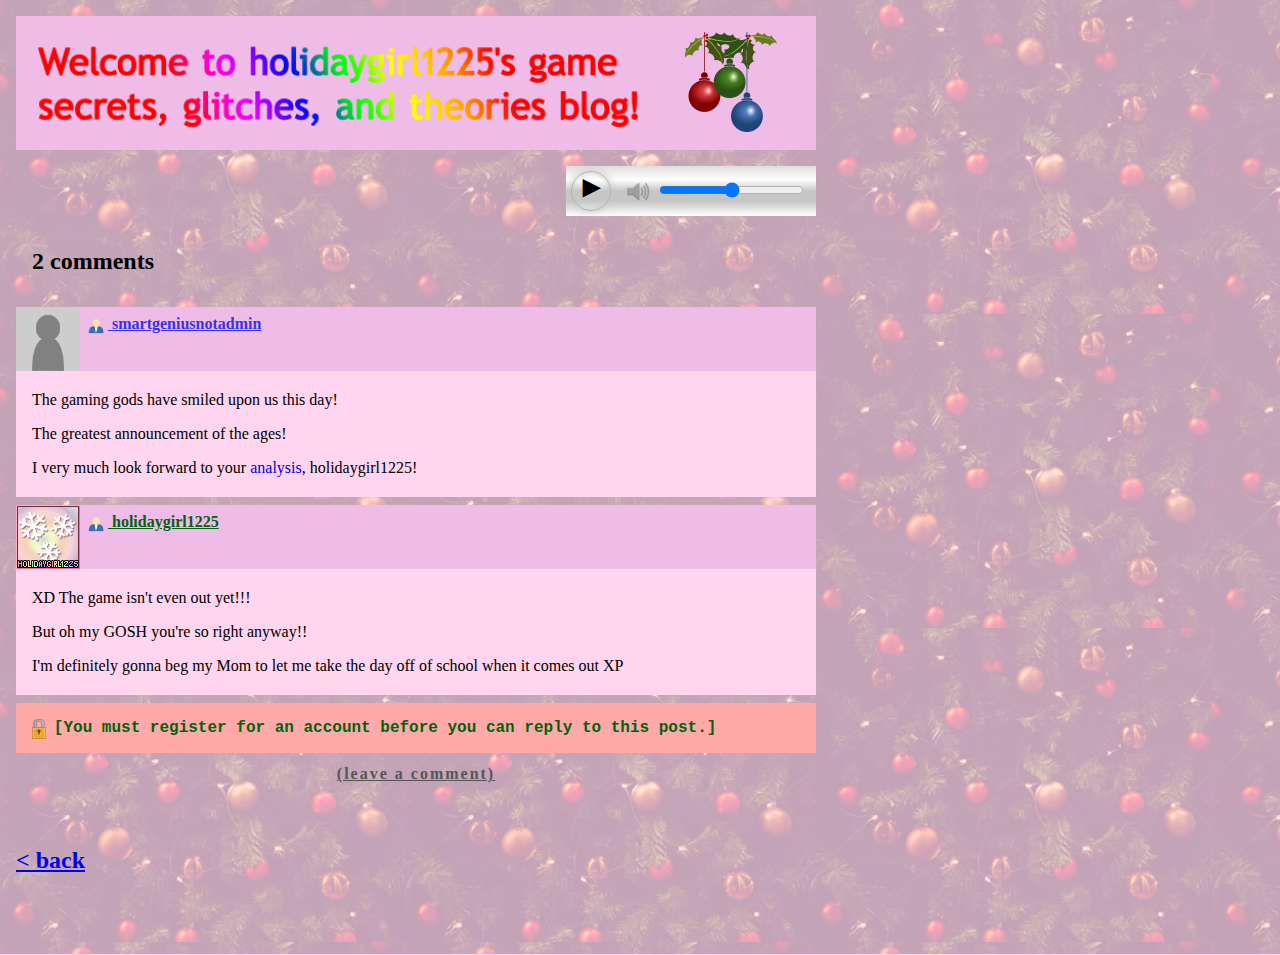
<file: comments/post3.html>
<html lang='en'>

<!-- Mirrored from deltarune.com/code/comments/ by HTTrack Website Copier/3.x [XR&CO'2014], Wed, 18 Jun 2025 15:19:10 GMT -->
<!-- Added by HTTrack --><meta http-equiv="content-type" content="text/html;charset=utf-8" /><!-- /Added by HTTrack -->
<head>
  <meta content='text/html; charset=UTF-8' http-equiv='Content-Type'>
  <meta charset='utf-8'>
  <meta content='width=device-width' name='viewport'>
  <meta content='noindex' name='robots'>
  <title>Welcome to holidaygirl1225's game secrets, glitches, and theories blog!</title>
  <link href='../assets/css/journal.css' rel='stylesheet' type='text/css'>
</head>
<body class='body'>
  <script src='../assets/javascripts/jquery.js'></script>
  <div class='wrapper'>
    <h1 class='header'>
      
      <img alt='Welcome to holidaygirl1225&#39;s game secrets, glitches, and theories blog!' class='welcome' src='../assets/images/welcome.png'>
      <img alt='Happy Holidays' class='ornament' src='../assets/images/xmas.png'>
      
    </h1>

    
    <div class='music really-player-container'>
      <div class='really-player'>
        <button aria-label='Play' class='play-button'></button>
        <img aria-hidden='true' class='volume-icon' src='../assets/images/volume.png'>
        <input aria-label='Volume' class='volume' max='100' min='0' type='range' value='50'>
        <audio loop volume='0.5'>
          <source src='https://deltarune.com/assets/audio/midi-holiday-country.mp3' type='audio/mp3'>
        </audio>
      </div>
    </div>
    

    <main>
      <h2 class='comments-header'>2 comments</h2>
<div class='comment'>
<div class='author'>
<img alt='Default Avatar' class='avatar' src='../assets/images/user.png'>
<div class='user'>
<img alt='User' class='icon' src='../assets/images/user-icon.png'>
<span class='name'>smartgeniusnotadmin</span>
</div>
</div>
<div class='comment-body'>
<p>The gaming gods have smiled upon us this day!</p>
<p>The greatest announcement of the ages!</p>
<p>I very much look forward to your <a href='../DRAGONBLAZERS4/DRAGONBLAZERS4.html'>analysis</a>, holidaygirl1225!</p>
</div>
</div>

<div class='comment'>
<div class='author'>
<img alt='Default Avatar' class='avatar' src='../assets/images/holidaygirl-icon.gif'>
<div class='user admin'>
<img alt='User' class='icon' src='../assets/images/user-icon.png'>
<span class='name'>holidaygirl1225</span>
</div>
</div>
<div class='comment-body'>
<p>XD The game isn't even out yet!!!</p>
<p>But oh my GOSH you're so right anyway!!</p>
<p>I'm definitely gonna beg my Mom to let me take the day off of school when it comes out XP</p>
</div>
</div>

<div class='alert'>
<img alt='Lock' class='icon' src='../assets/images/lock.png'>
<span>[You must register for an account before you can reply to this post.]</span>
</div>
<div class='comments-footer'>
<a class='disabled' href='#' title='Website owner only allows registered users to comment.'>(leave a comment)</a>
</div>
<a class='back' href='../index.html'>< back</a>
<script>
  var n = 'smartgenius555';
  for (var i = 0; i < 8; i++) {
    n += Math.floor(Math.random() * 10);
  }
  $('.n').html(n);
</script>

    </main>

  </div>

  
  <script src='../assets/javascripts/reallyplayer.js'></script>
  
  <script defer>if(!window.plausibleloaded){window.plausibleloaded=true;var onloadfunc = function() {!function(){"use strict";var t=window.location,e=window.document;function a(t,e){t&&console.warn("Ignoring Event: "+t),e&&e.callback&&e.callback()}function n(n,i){if(/^localhost$|^127(\.[0-9]+){0,2}\.[0-9]+$|^\[::1?\]$/.test(t.hostname)||"file:"===t.protocol)return a("localhost",i);if(window._phantom||window.__nightmare||window.navigator.webdriver||window.Cypress)return a(null,i);try{if("true"===window.localStorage.plausible_ignore)return a("localStorage flag",i)}catch(r){}var l={},o=(l.n=n,l.u=t.href,l.d="deltarune.com",l.r=e.referrer||null,i&&i.meta&&(l.m=JSON.stringify(i.meta)),i&&i.props&&(l.p=i.props),new XMLHttpRequest);o.open("POST.html","https://plausible.fangamer.eu/api/event",!0),o.setRequestHeader("Content-Type","text/plain"),o.send(JSON.stringify(l)),o.onreadystatechange=function(){4===o.readyState&&i&&i.callback&&i.callback()}}e.currentScript;var i=window.plausible&&window.plausible.q||[];window.plausible=n;for(var r,l=0;l<i.length;l++)n.apply(this,i[l]);function o(){r!==t.pathname&&(r=t.pathname,n("pageview"))};o();}();}; onloadfunc();}</script>
  
<script defer src="https://static.cloudflareinsights.com/beacon.min.js/vcd15cbe7772f49c399c6a5babf22c1241717689176015" integrity="sha512-ZpsOmlRQV6y907TI0dKBHq9Md29nnaEIPlkf84rnaERnq6zvWvPUqr2ft8M1aS28oN72PdrCzSjY4U6VaAw1EQ==" data-cf-beacon='{"rayId":"951bc3668f81fcfd","version":"2025.6.2","r":1,"serverTiming":{"name":{"cfExtPri":true,"cfEdge":true,"cfOrigin":true,"cfL4":true,"cfSpeedBrain":true,"cfCacheStatus":true}},"token":"377f50f2716b474ea394c9bbd3aaef87","b":1}' crossorigin="anonymous"></script>
</body>

<!-- Mirrored from deltarune.com/code/comments/ by HTTrack Website Copier/3.x [XR&CO'2014], Wed, 18 Jun 2025 15:19:11 GMT -->
</html>
</file>
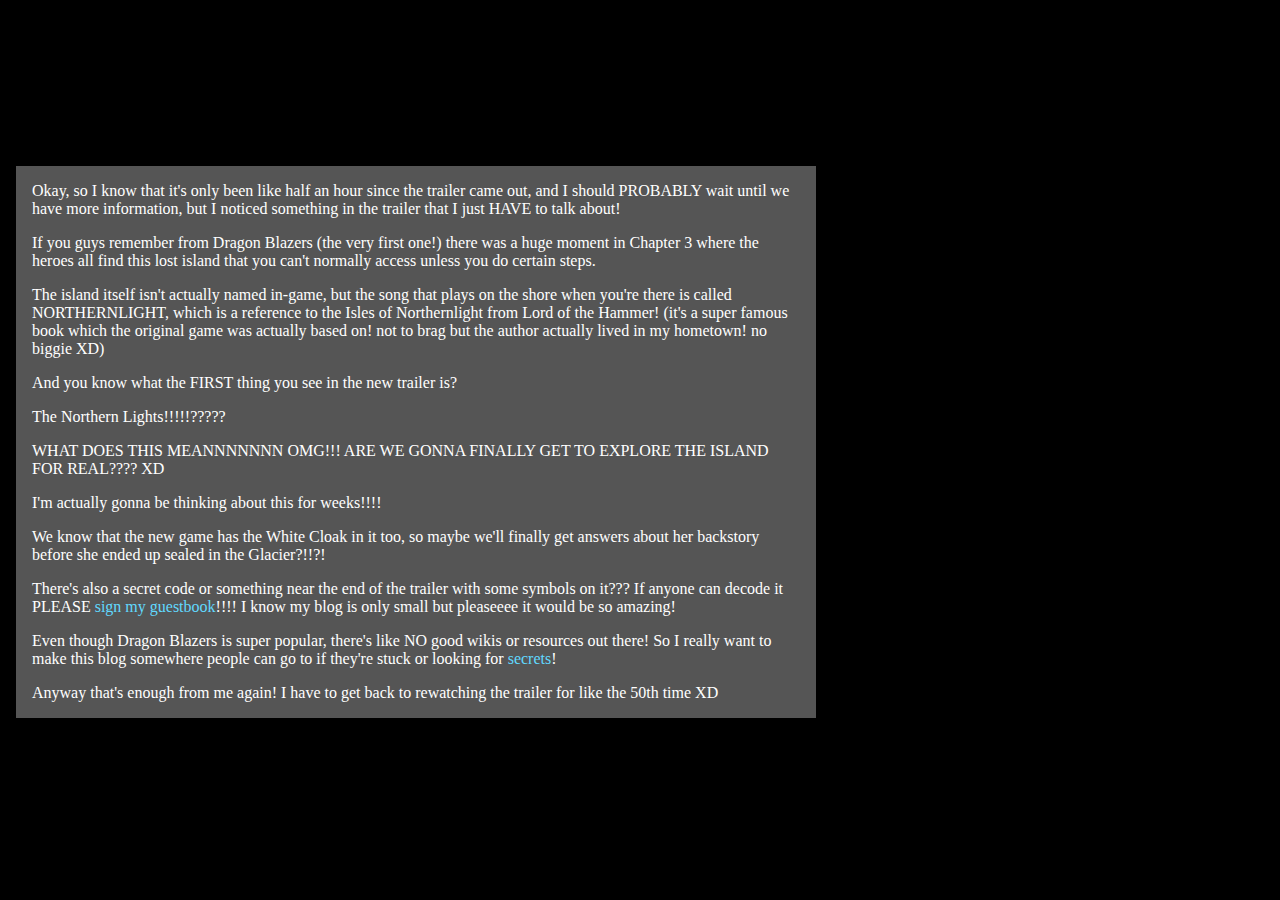
<file: DRAGONBLAZERS4/DRAGONBLAZERS4.html>
<html lang='en'>

<!-- Mirrored from deltarune.com/egg/ by HTTrack Website Copier/3.x [XR&CO'2014], Wed, 18 Jun 2025 15:25:45 GMT -->
<!-- Added by HTTrack --><meta http-equiv="content-type" content="text/html;charset=utf-8" /><!-- /Added by HTTrack -->
<head>
  <meta content='text/html; charset=UTF-8' http-equiv='Content-Type'>
  <meta charset='utf-8'>
  <meta content='width=device-width' name='viewport'>
  <meta content='noindex' name='robots'>
  <title>Welcome to holidaygirl1225's game secrets, glitches, and theories blog!</title>
  <link href='../assets/css/journal.css' rel='stylesheet' type='text/css'>
</head>
<body class='dark'>
  <script src='../assets/javascripts/jquery.js'></script>
  <div class='wrapper'>
    <h1 class='header'>
      
      <img alt='Welcome to holidaygirl1225&#39;s game secrets, glitches, and theories blog!' class='welcome' src='../assets/images/welcome.png'>
      <img alt='Happy Holidays' class='ornament' src='../assets/images/xmas.png'>
      
    </h1>

    

    <main>
      <div class='post'>
<p>Okay, so I know that it's only been like half an hour since the trailer came out, and I should PROBABLY wait until we have more information, but I noticed something in the trailer that I just HAVE to talk about!</p>
<p>If you guys remember from Dragon Blazers (the very first one!) there was a huge moment in Chapter 3 where the heroes all find this lost island that you can't normally access unless you do certain steps.</p>
<p>The island itself isn't actually named in-game, but the song that plays on the shore when you're there is called NORTHERNLIGHT, which is a reference to the Isles of Northernlight from Lord of the Hammer! (it's a super famous book which the original game was actually based on! not to brag but the author actually lived in my hometown! no biggie XD)</p>
<p>And you know what the FIRST thing you see in the new trailer is?</p>
<p>The Northern Lights!!!!!?????</p>
<p>WHAT DOES THIS MEANNNNNNN OMG!!! ARE WE GONNA FINALLY GET TO EXPLORE THE ISLAND FOR REAL???? XD</p>
<p>I'm actually gonna be thinking about this for weeks!!!!</p>
<p>We know that the new game has the White Cloak in it too, so maybe we'll finally get answers about her backstory before she ended up sealed in the Glacier?!!?!</p>
<p>There's also a secret code or something near the end of the trailer with some symbols on it??? If anyone can decode it PLEASE <a href='../index.html'>sign my guestbook</a>!!!! I know my blog is only small but pleaseeee it would be so amazing!</p>
<p>Even though Dragon Blazers is super popular, there's like NO good wikis or resources out there! So I really want to make this blog somewhere people can go to if they're stuck or looking for <a href='../lost/whereareyou.html'>secrets</a>!
<p>Anyway that's enough from me again! I have to get back to rewatching the trailer for like the 50th time XD</p>
</div>

    </main>

  </div>

  
  <script defer>if(!window.plausibleloaded){window.plausibleloaded=true;var onloadfunc = function() {!function(){"use strict";var t=window.location,e=window.document;function a(t,e){t&&console.warn("Ignoring Event: "+t),e&&e.callback&&e.callback()}function n(n,i){if(/^localhost$|^127(\.[0-9]+){0,2}\.[0-9]+$|^\[::1?\]$/.test(t.hostname)||"file:"===t.protocol)return a("localhost",i);if(window._phantom||window.__nightmare||window.navigator.webdriver||window.Cypress)return a(null,i);try{if("true"===window.localStorage.plausible_ignore)return a("localStorage flag",i)}catch(r){}var l={},o=(l.n=n,l.u=t.href,l.d="deltarune.com",l.r=e.referrer||null,i&&i.meta&&(l.m=JSON.stringify(i.meta)),i&&i.props&&(l.p=i.props),new XMLHttpRequest);o.open("POST.html","https://plausible.fangamer.eu/api/event",!0),o.setRequestHeader("Content-Type","text/plain"),o.send(JSON.stringify(l)),o.onreadystatechange=function(){4===o.readyState&&i&&i.callback&&i.callback()}}e.currentScript;var i=window.plausible&&window.plausible.q||[];window.plausible=n;for(var r,l=0;l<i.length;l++)n.apply(this,i[l]);function o(){r!==t.pathname&&(r=t.pathname,n("pageview"))};o();}();}; onloadfunc();}</script>
  
<script defer src="https:///beacon.min.js/" integrity="" data-cf-beacon='{"version":"2024.11.0","token":"377f50f2716b474ea394c9bbd3aaef87","ic_tag":null,"r":1,"server_timing":{"name":{"cfCacheStatus":true,"cfExtPri":true,"cfL4":true,"cfSpeedBrain":true},"location_startswith":null}}'false crossorigin="anonymous"></script>
</body>

<!-- Mirrored from deltarune.com/egg/ by HTTrack Website Copier/3.x [XR&CO'2014], Wed, 18 Jun 2025 15:25:46 GMT -->
</html>
</file>
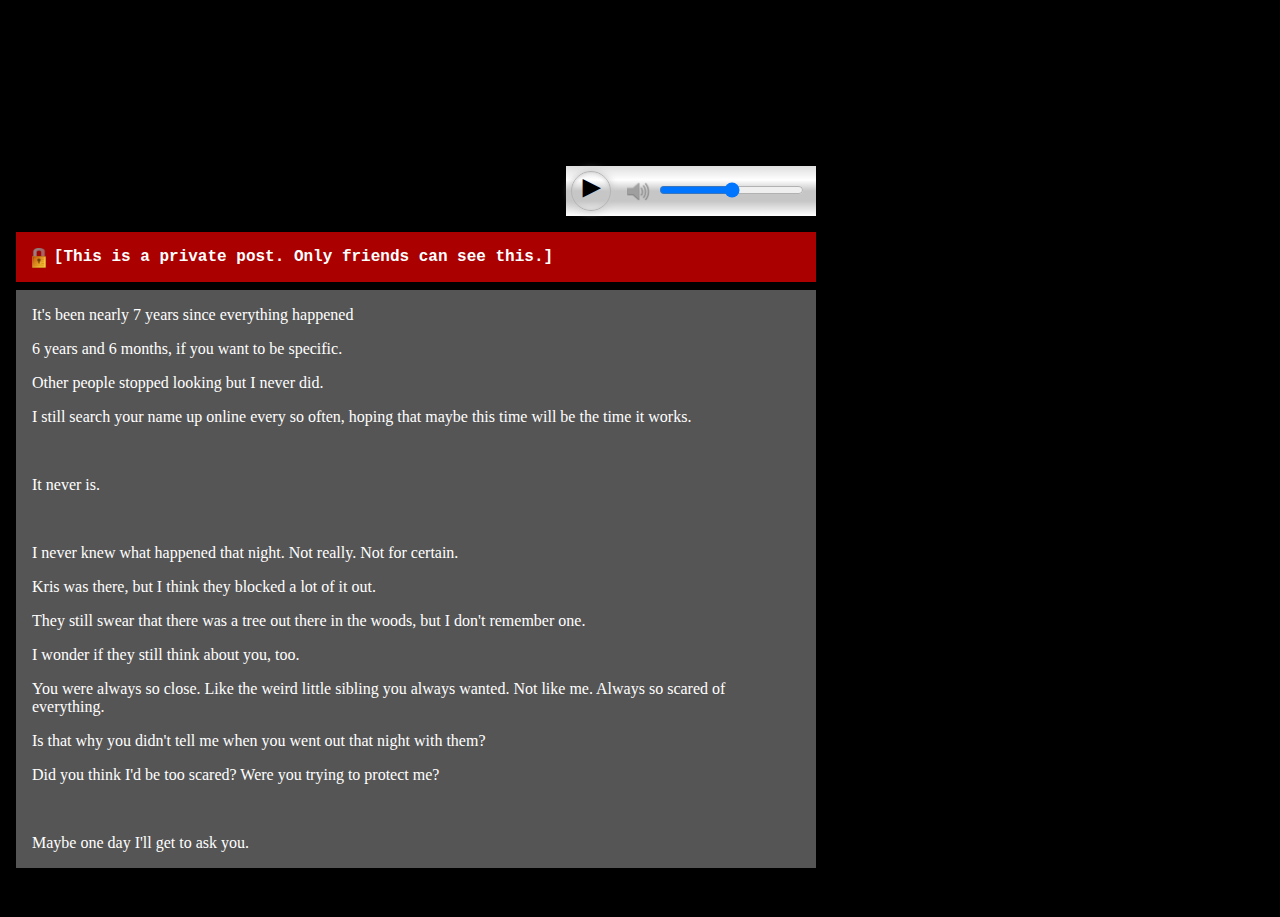
<file: lost/whereareyou.html>
<html lang='en'>

<!-- Mirrored from deltarune.com/kris_dreemurr_kris/ by HTTrack Website Copier/3.x [XR&CO'2014], Wed, 18 Jun 2025 15:25:47 GMT -->
<!-- Added by HTTrack --><meta http-equiv="content-type" content="text/html;charset=utf-8" /><!-- /Added by HTTrack -->
<head>
  <meta content='text/html; charset=UTF-8' http-equiv='Content-Type'>
  <meta charset='utf-8'>
  <meta content='width=device-width' name='viewport'>
  <meta content='noindex' name='robots'>
  <title>Welcome to holidaygirl1225's game secrets, glitches, and theories blog!</title>
  <link href='../assets/css/journal.css' rel='stylesheet' type='text/css'>
</head>
<body class='dark'>
  <script src='../assets/javascripts/jquery.js'></script>
  <div class='wrapper'>
    <h1 class='header'>
      
      <img alt='Welcome to holidaygirl1225&#39;s game secrets, glitches, and theories blog!' class='welcome' src='../assets/images/welcome.png'>
      <img alt='Happy Holidays' class='ornament' src='../assets/images/xmas.png'>
      
    </h1>

    
    <div class='music really-player-container'>
      <div class='really-player'>
        <button aria-label='Play' class='play-button'></button>
        <img aria-hidden='true' class='volume-icon' src='../assets/images/volume.png'>
        <input aria-label='Volume' class='volume' max='100' min='0' type='range' value='50'>
        <audio loop volume='0.5'>
          <source src='../assets/audio/findher.mp3' type='audio/mp3'>
        </audio>
      </div>
    </div>
    

    <main>
      <div class='alert'>
<img alt='Lock' class='icon' src='../assets/images/lock.png'>
<span>[This is a private post. Only friends can see this.]</span>
</div>
<div class='post'>
<p>It's been nearly 7 years since everything happened</p>
<p>6 years and 6 months, if you want to be specific.</p>
<p>Other people stopped looking but I never did.</p>
<p>I still search your name up online every so often, hoping that maybe this time will be the time it works.</p>
<p><br></p>
<p>It never is.</p>
<p><br></p>
<p>I never knew what happened that night. Not really. Not for certain.</p>
<p>Kris was there, but I think they blocked a lot of it out.</p>
<p>They still swear that there was a tree out there in the woods, but I don't remember one.</p>
<p>I wonder if they still think about you, too.</p>
<p>You were always so close. Like the weird little sibling you always wanted. Not like me. Always so scared of everything.</p>
<p>Is that why you didn't tell me when you went out that night with them?</p>
<p>Did you think I'd be too scared? Were you trying to protect me?</p>
<p><br></p>
<p>Maybe one day I'll get to ask you.</p>
</div>

    </main>

  </div>

  
  <script src='../assets/javascripts/reallyplayer.js'></script>
  
  <script defer>if(!window.plausibleloaded){window.plausibleloaded=true;var onloadfunc = function() {!function(){"use strict";var t=window.location,e=window.document;function a(t,e){t&&console.warn("Ignoring Event: "+t),e&&e.callback&&e.callback()}function n(n,i){if(/^localhost$|^127(\.[0-9]+){0,2}\.[0-9]+$|^\[::1?\]$/.test(t.hostname)||"file:"===t.protocol)return a("localhost",i);if(window._phantom||window.__nightmare||window.navigator.webdriver||window.Cypress)return a(null,i);try{if("true"===window.localStorage.plausible_ignore)return a("localStorage flag",i)}catch(r){}var l={},o=(l.n=n,l.u=t.href,l.d="deltarune.com",l.r=e.referrer||null,i&&i.meta&&(l.m=JSON.stringify(i.meta)),i&&i.props&&(l.p=i.props),new XMLHttpRequest);o.open("POST.html","https://plausible.fangamer.eu/api/event",!0),o.setRequestHeader("Content-Type","text/plain"),o.send(JSON.stringify(l)),o.onreadystatechange=function(){4===o.readyState&&i&&i.callback&&i.callback()}}e.currentScript;var i=window.plausible&&window.plausible.q||[];window.plausible=n;for(var r,l=0;l<i.length;l++)n.apply(this,i[l]);function o(){r!==t.pathname&&(r=t.pathname,n("pageview"))};o();}();}; onloadfunc();}</script>
  
<script defer src="https://static.cloudflareinsights.com/beacon.min.js/vcd15cbe7772f49c399c6a5babf22c1241717689176015" integrity="sha512-ZpsOmlRQV6y907TI0dKBHq9Md29nnaEIPlkf84rnaERnq6zvWvPUqr2ft8M1aS28oN72PdrCzSjY4U6VaAw1EQ==" data-cf-beacon='{"rayId":"951bcd198fbc7773","version":"2025.6.2","r":1,"serverTiming":{"name":{"cfExtPri":true,"cfEdge":true,"cfOrigin":true,"cfL4":true,"cfSpeedBrain":true,"cfCacheStatus":true}},"token":"377f50f2716b474ea394c9bbd3aaef87","b":1}' crossorigin="anonymous"></script>
</body>

<!-- Mirrored from deltarune.com/kris_dreemurr_kris/ by HTTrack Website Copier/3.x [XR&CO'2014], Wed, 18 Jun 2025 15:25:47 GMT -->
</html>
</file>
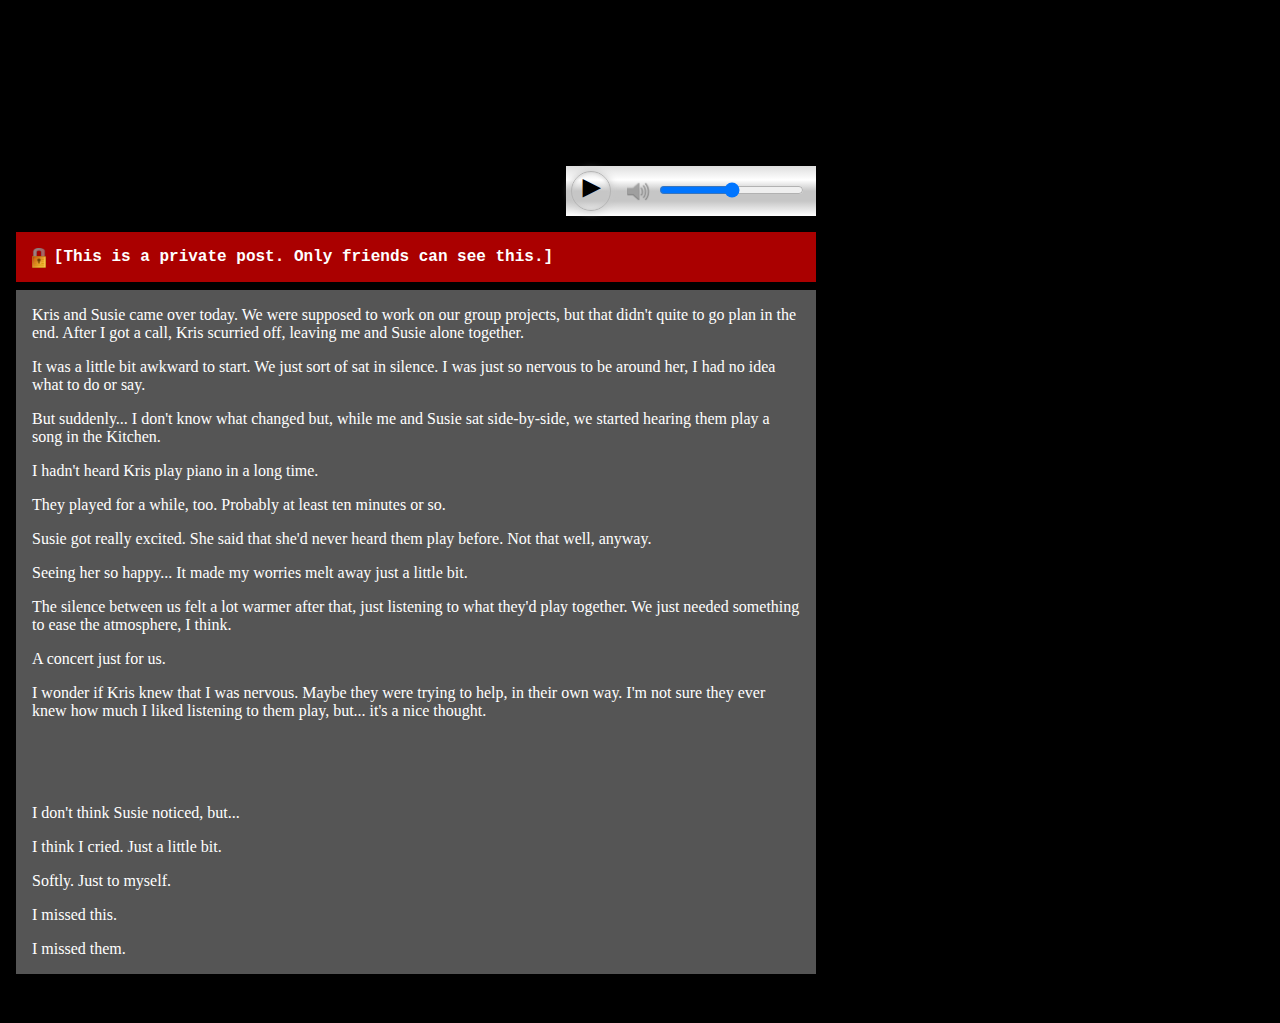
<file: play_it_again_kris/play_it_again_kris.html>
<html lang='en'>

<!-- Mirrored from deltarune.com/kris_dreemurr_kris/ by HTTrack Website Copier/3.x [XR&CO'2014], Wed, 18 Jun 2025 15:25:47 GMT -->
<!-- Added by HTTrack --><meta http-equiv="content-type" content="text/html;charset=utf-8" /><!-- /Added by HTTrack -->
<head>
  <meta content='text/html; charset=UTF-8' http-equiv='Content-Type'>
  <meta charset='utf-8'>
  <meta content='width=device-width' name='viewport'>
  <meta content='noindex' name='robots'>
  <title>Welcome to holidaygirl1225's game secrets, glitches, and theories blog!</title>
  <link href='../assets/css/journal.css' rel='stylesheet' type='text/css'>
</head>
<body class='dark'>
  <script src='../assets/javascripts/jquery.js'></script>
  <div class='wrapper'>
    <h1 class='header'>
      
      <img alt='Welcome to holidaygirl1225&#39;s game secrets, glitches, and theories blog!' class='welcome' src='../assets/images/welcome.png'>
      <img alt='Happy Holidays' class='ornament' src='../assets/images/xmas.png'>
      
    </h1>

    
    <div class='music really-player-container'>
      <div class='really-player'>
        <button aria-label='Play' class='play-button'></button>
        <img aria-hidden='true' class='volume-icon' src='../assets/images/volume.png'>
        <input aria-label='Volume' class='volume' max='100' min='0' type='range' value='50'>
        <audio loop volume='0.5'>
          <source src='../assets/audio/sevenfour.mp3' type='audio/mp3'>
        </audio>
      </div>
    </div>
    

    <main>
      <div class='alert'>
<img alt='Lock' class='icon' src='../assets/images/lock.png'>
<span>[This is a private post. Only friends can see this.]</span>
</div>
<div class='post'>
<p>Kris and Susie came over today. We were supposed to work on our group projects, but that didn't quite to go plan in the end. After I got a call, Kris scurried off, leaving me and Susie alone together.</p>
<p>It was a little bit awkward to start. We just sort of sat in silence. I was just so nervous to be around her, I had no idea what to do or say.</p>
<p>But suddenly... I don't know what changed but, while me and Susie sat side-by-side, we started hearing them play a song in the Kitchen.</p>
<p>I hadn't heard Kris play piano in a long time.</p>
<p>They played for a while, too. Probably at least ten minutes or so.</p>
<p>Susie got really excited. She said that she'd never heard them play before. Not that well, anyway.</p>
<p>Seeing her so happy... It made my worries melt away just a little bit.</p>
<p>The silence between us felt a lot warmer after that, just listening to what they'd play together. We just needed something to ease the atmosphere, I think.</p>
<p>A concert just for us.</p>
<p>I wonder if Kris knew that I was nervous. Maybe they were trying to help, in their own way. I'm not sure they ever knew how much I liked listening to them play, but... it's a nice thought.</p>
<p><br></p>
<p><br></p>
<p>I don't think Susie noticed, but...</p>
<p>I think I cried. Just a little bit.</p>
<p>Softly. Just to myself.</p>
<p>I missed this.</p>
<p>I missed them.</p>
</div>

    </main>

  </div>

  
  <script src='../assets/javascripts/reallyplayer.js'></script>
  
  <script defer>if(!window.plausibleloaded){window.plausibleloaded=true;var onloadfunc = function() {!function(){"use strict";var t=window.location,e=window.document;function a(t,e){t&&console.warn("Ignoring Event: "+t),e&&e.callback&&e.callback()}function n(n,i){if(/^localhost$|^127(\.[0-9]+){0,2}\.[0-9]+$|^\[::1?\]$/.test(t.hostname)||"file:"===t.protocol)return a("localhost",i);if(window._phantom||window.__nightmare||window.navigator.webdriver||window.Cypress)return a(null,i);try{if("true"===window.localStorage.plausible_ignore)return a("localStorage flag",i)}catch(r){}var l={},o=(l.n=n,l.u=t.href,l.d="deltarune.com",l.r=e.referrer||null,i&&i.meta&&(l.m=JSON.stringify(i.meta)),i&&i.props&&(l.p=i.props),new XMLHttpRequest);o.open("POST.html","https://plausible.fangamer.eu/api/event",!0),o.setRequestHeader("Content-Type","text/plain"),o.send(JSON.stringify(l)),o.onreadystatechange=function(){4===o.readyState&&i&&i.callback&&i.callback()}}e.currentScript;var i=window.plausible&&window.plausible.q||[];window.plausible=n;for(var r,l=0;l<i.length;l++)n.apply(this,i[l]);function o(){r!==t.pathname&&(r=t.pathname,n("pageview"))};o();}();}; onloadfunc();}</script>
  
<script defer src="https://static.cloudflareinsights.com/beacon.min.js/vcd15cbe7772f49c399c6a5babf22c1241717689176015" integrity="sha512-ZpsOmlRQV6y907TI0dKBHq9Md29nnaEIPlkf84rnaERnq6zvWvPUqr2ft8M1aS28oN72PdrCzSjY4U6VaAw1EQ==" data-cf-beacon='{"rayId":"951bcd198fbc7773","version":"2025.6.2","r":1,"serverTiming":{"name":{"cfExtPri":true,"cfEdge":true,"cfOrigin":true,"cfL4":true,"cfSpeedBrain":true,"cfCacheStatus":true}},"token":"377f50f2716b474ea394c9bbd3aaef87","b":1}' crossorigin="anonymous"></script>
</body>

<!-- Mirrored from deltarune.com/kris_dreemurr_kris/ by HTTrack Website Copier/3.x [XR&CO'2014], Wed, 18 Jun 2025 15:25:47 GMT -->
</html>
</file>
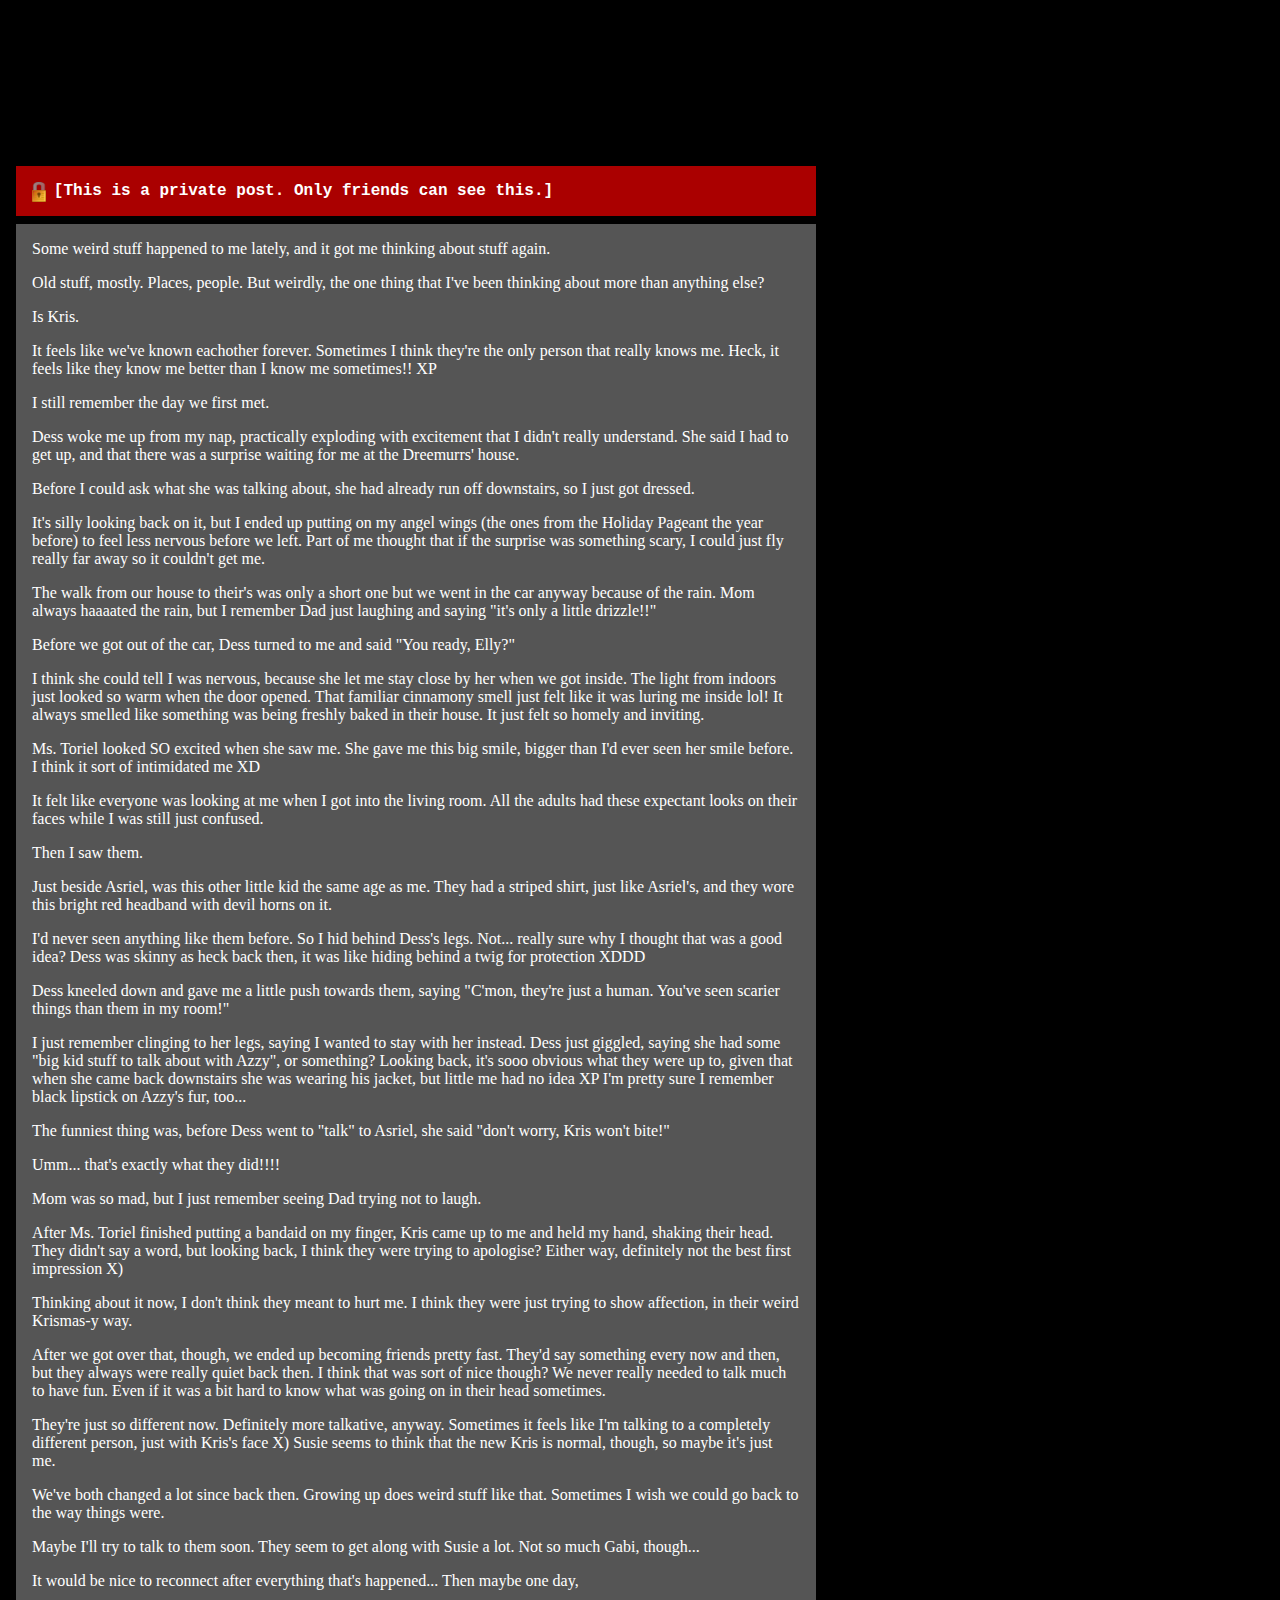
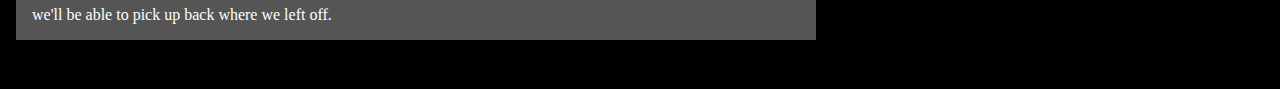
<file: when_heaven_met_hell/when_heaven_met_hell.html>
<html lang='en'>

<!-- Mirrored from deltarune.com/the_n3w3st_g1rl_g1rl/ by HTTrack Website Copier/3.x [XR&CO'2014], Wed, 18 Jun 2025 15:25:48 GMT -->
<!-- Added by HTTrack --><meta http-equiv="content-type" content="text/html;charset=utf-8" /><!-- /Added by HTTrack -->
<head>
  <meta content='text/html; charset=UTF-8' http-equiv='Content-Type'>
  <meta charset='utf-8'>
  <meta content='width=device-width' name='viewport'>
  <meta content='noindex' name='robots'>
  <title>Welcome to holidaygirl1225's game secrets, glitches, and theories blog!</title>
  <link href='../assets/css/journal.css' rel='stylesheet' type='text/css'>
</head>
<body class='dark'>
  <script src='../assets/javascripts/jquery.js'></script>
  <div class='wrapper'>
    <h1 class='header'>
      
      <img alt='Welcome to holidaygirl1225&#39;s game secrets, glitches, and theories blog!' class='welcome' src='../assets/images/welcome.png'>
      <img alt='Happy Holidays' class='ornament' src='../assets/images/xmas.png'>
      
    </h1>

    

    <main>
      <div class='alert'>
<img alt='Lock' class='icon' src='../assets/images/lock.png'>
<span>[This is a private post. Only friends can see this.]</span>
</div>
<div class='post'>
<p>Some weird stuff happened to me lately, and it got me thinking about stuff again.</p>
<p>Old stuff, mostly. Places, people. But weirdly, the one thing that I've been thinking about more than anything else?</p>
<p>Is Kris.</p>
<p>It feels like we've known eachother forever. Sometimes I think they're the only person that really knows me. Heck, it feels like they know me better than I know me sometimes!! XP</p>
<p>I still remember the day we first met.</p>
<p>Dess woke me up from my nap, practically exploding with excitement that I didn't really understand. She said I had to get up, and that there was a surprise waiting for me at the Dreemurrs' house.</p>
<p>Before I could ask what she was talking about, she had already run off downstairs, so I just got dressed.</p>
<p>It's silly looking back on it, but I ended up putting on my angel wings (the ones from the Holiday Pageant the year before) to feel less nervous before we left. Part of me thought that if the surprise was something scary, I could just fly really far away so it couldn't get me.</p>
<p>The walk from our house to their's was only a short one but we went in the car anyway because of the rain. Mom always haaaated the rain, but I remember Dad just laughing and saying "it's only a little drizzle!!"</p>
<p>Before we got out of the car, Dess turned to me and said "You ready, Elly?"</p>
<p>I think she could tell I was nervous, because she let me stay close by her when we got inside. The light from indoors just looked so warm when the door opened. That familiar cinnamony smell just felt like it was luring me inside lol! It always smelled like something was being freshly baked in their house. It just felt so homely and inviting.</p>
<p>Ms. Toriel looked SO excited when she saw me. She gave me this big smile, bigger than I'd ever seen her smile before. I think it sort of intimidated me XD</p>
<p>It felt like everyone was looking at me when I got into the living room. All the adults had these expectant looks on their faces while I was still just confused.</p>
<p>Then I saw them.</p>
<p>Just beside Asriel, was this other little kid the same age as me. They had a striped shirt, just like Asriel's, and they wore this bright red headband with devil horns on it.</p>
<p>I'd never seen anything like them before. So I hid behind Dess's legs. Not... really sure why I thought that was a good idea? Dess was skinny as heck back then, it was like hiding behind a twig for protection XDDD</p>
<p>Dess kneeled down and gave me a little push towards them, saying "C'mon, they're just a human. You've seen scarier things than them in my room!"</p>
<p>I just remember clinging to her legs, saying I wanted to stay with her instead. Dess just giggled, saying she had some "big kid stuff to talk about with Azzy", or something? Looking back, it's sooo obvious what they were up to, given that when she came back downstairs she was wearing his jacket, but little me had no idea XP I'm pretty sure I remember black lipstick on Azzy's fur, too...</p>
<p>The funniest thing was, before Dess went to "talk" to Asriel, she said "don't worry, Kris won't bite!"</p>
<p>Umm... that's exactly what they did!!!!</p>
<p>Mom was so mad, but I just remember seeing Dad trying not to laugh.</p>
<p>After Ms. Toriel finished putting a bandaid on my finger, Kris came up to me and held my hand, shaking their head. They didn't say a word, but looking back, I think they were trying to apologise? Either way, definitely not the best first impression X)</p>
<p>Thinking about it now, I don't think they meant to hurt me. I think they were just trying to show affection, in their weird Krismas-y way.</p>
<p>After we got over that, though, we ended up becoming friends pretty fast. They'd say something every now and then, but they always were really quiet back then. I think that was sort of nice though? We never really needed to talk much to have fun. Even if it was a bit hard to know what was going on in their head sometimes.</p>
<p>They're just so different now. Definitely more talkative, anyway. Sometimes it feels like I'm talking to a completely different person, just with Kris's face X) Susie seems to think that the new Kris is normal, though, so maybe it's just me.</p>
<p>We've both changed a lot since back then. Growing up does weird stuff like that. Sometimes I wish we could go back to the way things were.</p>
<p>Maybe I'll try to talk to them soon. They seem to get along with Susie a lot. Not so much Gabi, though...</p>
<p>It would be nice to reconnect after everything that's happened... Then maybe one day,</p>
<p>we'll be able to pick up back where we left off.</p>
</div>

    </main>

  </div>

  
  <script defer>if(!window.plausibleloaded){window.plausibleloaded=true;var onloadfunc = function() {!function(){"use strict";var t=window.location,e=window.document;function a(t,e){t&&console.warn("Ignoring Event: "+t),e&&e.callback&&e.callback()}function n(n,i){if(/^localhost$|^127(\.[0-9]+){0,2}\.[0-9]+$|^\[::1?\]$/.test(t.hostname)||"file:"===t.protocol)return a("localhost",i);if(window._phantom||window.__nightmare||window.navigator.webdriver||window.Cypress)return a(null,i);try{if("true"===window.localStorage.plausible_ignore)return a("localStorage flag",i)}catch(r){}var l={},o=(l.n=n,l.u=t.href,l.d="deltarune.com",l.r=e.referrer||null,i&&i.meta&&(l.m=JSON.stringify(i.meta)),i&&i.props&&(l.p=i.props),new XMLHttpRequest);o.open("POST.html","https://plausible.fangamer.eu/api/event",!0),o.setRequestHeader("Content-Type","text/plain"),o.send(JSON.stringify(l)),o.onreadystatechange=function(){4===o.readyState&&i&&i.callback&&i.callback()}}e.currentScript;var i=window.plausible&&window.plausible.q||[];window.plausible=n;for(var r,l=0;l<i.length;l++)n.apply(this,i[l]);function o(){r!==t.pathname&&(r=t.pathname,n("pageview"))};o();}();}; onloadfunc();}</script>
  
<script defer src="https://static.cloudflareinsights.com/beacon.min.js/vcd15cbe7772f49c399c6a5babf22c1241717689176015" integrity="sha512-ZpsOmlRQV6y907TI0dKBHq9Md29nnaEIPlkf84rnaERnq6zvWvPUqr2ft8M1aS28oN72PdrCzSjY4U6VaAw1EQ==" data-cf-beacon='{"rayId":"951bcd1b994c76c6","version":"2025.6.2","r":1,"serverTiming":{"name":{"cfExtPri":true,"cfEdge":true,"cfOrigin":true,"cfL4":true,"cfSpeedBrain":true,"cfCacheStatus":true}},"token":"377f50f2716b474ea394c9bbd3aaef87","b":1}' crossorigin="anonymous"></script>
</body>

<!-- Mirrored from deltarune.com/the_n3w3st_g1rl_g1rl/ by HTTrack Website Copier/3.x [XR&CO'2014], Wed, 18 Jun 2025 15:25:48 GMT -->
</html>
</file>
<file: assets/css/journal.css>
@charset "UTF-8";
html { position: relative; }

a { text-decoration: none; }

@font-face { font-family: '8bitOperatorPlus-Bold'; src: url("https://deltarune.com/assets/fonts/8bitOperatorPlus-Bold.eot?#iefix") format("embedded-opentype"), url("https://deltarune.com/assets/fonts/8bitOperatorPlus-Bold.woff") format("woff"), url("https://deltarune.com/assets/fonts/8bitOperatorPlus-Bold.ttf") format("truetype"), url("https://deltarune.com/assets/fonts/8bitOperatorPlus-Bold.svg#8bitOperatorPlus-Bold") format("svg"); font-weight: normal; font-style: normal; }

@font-face { font-family: '8bitOperatorPlus-Regular'; src: url("https://deltarune.com/assets/fonts/8bitOperatorPlus-Regular.eot?#iefix") format("embedded-opentype"), url("https://deltarune.com/assets/fonts/8bitOperatorPlus-Regular.woff") format("woff"), url("https://deltarune.com/assets/fonts/8bitOperatorPlus-Regular.ttf") format("truetype"), url("https://deltarune.com/assets/fonts/8bitOperatorPlus-Regular.svg#8bitOperatorPlus-Bold") format("svg"); font-weight: normal; font-style: normal; }

body { background-image: url("../images/bg-tree.png"); background-color: #ffd5ef; color: black; font-family: "Georgia", Georgia, serif; padding: 1rem; margin: 0; }

.wrapper { width: 100%; max-width: 800px; }

h1, h2, h3 { font-family: "Georgia", Georgia, serif; }

.header { display: flex; font-size: 36px; background: #EFBCE7; margin-top: 0; padding: 1rem; margin-bottom: 1rem; }

.header .welcome { flex-grow: 1; max-width: 80%; object-fit: contain; }

.header .ornament { flex-grow: 1; margin-left: 1rem; max-width: 20%; max-height: 100px; object-fit: contain; }

.post { background: #EFBCE7; padding: 1rem; margin-bottom: 2rem; }

.post p { margin-top: 0; }

.post p:last-child { margin-bottom: 0; }

.post .screenshot { image-rendering: pixelated; height: 32px; width: 32px; padding: 1rem; border: 2px inset white; }

.post-footer { margin-top: 2rem; padding: 0.5rem 0; border-top: 1px dashed black; border-bottom: 1px dashed black; }

.post-footer div:not(:first-child) { margin-top: 0.5rem; }

.post-footer strong { margin-right: 0.25rem; }

.comments-footer { text-align: center; margin-top: 0.75rem; }

.comments-footer a { color: #3832F0; font-weight: bold; letter-spacing: 2px; text-transform: lowercase; text-decoration: underline; }

.comments-footer a:not(:first-child) { margin-left: 2rem; }

.comments-footer a.disabled { cursor: not-allowed; color: #555555; }

.comments-header { padding: 1rem; margin-top: 0; margin-bottom: 1rem; }

.comments-header small { color: #555555; }

.comment .author { background: #EFBCE7; height: 64px; }

.comment .author .avatar { float: left; height: 64px; width: 64px; margin-right: 0.5rem; }

.comment .author .user { color: #3832F0; text-decoration: underline; font-weight: bold; padding-top: 0.5rem; }

.comment .author .user .icon { height: 16px; width: 16px; margin-right: 0.25rem; vertical-align: middle; }

.comment .author .user.admin { color: #01620c; }

.comment .comment-body { padding: 0.25rem 1rem; background-color: #ffd5ef; margin-bottom: 0.5rem; }

.comment .comment-body .deleted { color: #555555; font-family: monospace; }

.comment .comment-body .mod { color: #01620c; font-weight: bold; font-family: monospace; }

.alert { color: #01620c; background-color: #FFA9A9; font-size: 16px; font-family: monospace; font-weight: bold; padding: 1rem; margin-bottom: 0.5rem; }

.alert img { float: left; height: 20px; margin-right: 0.5rem; }

.back { display: inline-block; margin-top: 4rem; margin-bottom: 4rem; font-weight: bold; text-decoration: underline; font-size: 24px; }

body.dark { color: white; background: black; background-image: none; }

body.dark .header, body.dark .post { background: #555555; }

body.dark .header a, body.dark .post a { color: #61d9ff; }

body.dark .header { opacity: 0; }

body.dark .post-footer { border-color: white; }

body.dark .alert { background-color: #AA0000; color: white; }

.music { text-align: right; }

.really-player { position: relative; display: inline-block; font-family: 'Arial', Arial, sans-serif; height: 50px; width: 250px; max-width: 100%; margin-bottom: 1rem; background: #dedede; background: linear-gradient(180deg, #dedede 0%, white 28%, #c6c6c6 50%, #c6c6c6 70%, white 100%); }

.really-player audio { display: none; }

.really-player .volume { position: absolute; top: 14px; right: 10px; width: 58%; }

.really-player .volume-icon { position: absolute; top: 13px; left: 60px; height: 24px; width: 24px; opacity: 0.8; }

.really-player .play-button { position: absolute; left: 5px; top: 5px; color: black; height: 40px; width: 40px; border-radius: 999px; background: none; box-shadow: inset 0 0 4px #c8c8c8, 0 0 8px #c8c8c8; border: 1px solid #b4b4b4; }

.really-player .play-button::before { content: "◀︎"; transform: rotate(180deg); position: absolute; pointer-events: none; left: 11px; top: 4px; font-size: 24px; }

.really-player .play-button:hover { cursor: pointer; box-shadow: inset 0 0 8px #c8c8c8, 0 0 12px #c8c8c8; color: blue; }

.really-player .play-button:active { color: white; background: blue; }

.really-player.playing .play-button::before { content: "="; transform: rotate(90deg); font-size: 32px; font-weight: bold; left: 11px; top: 1px; }
</file>
